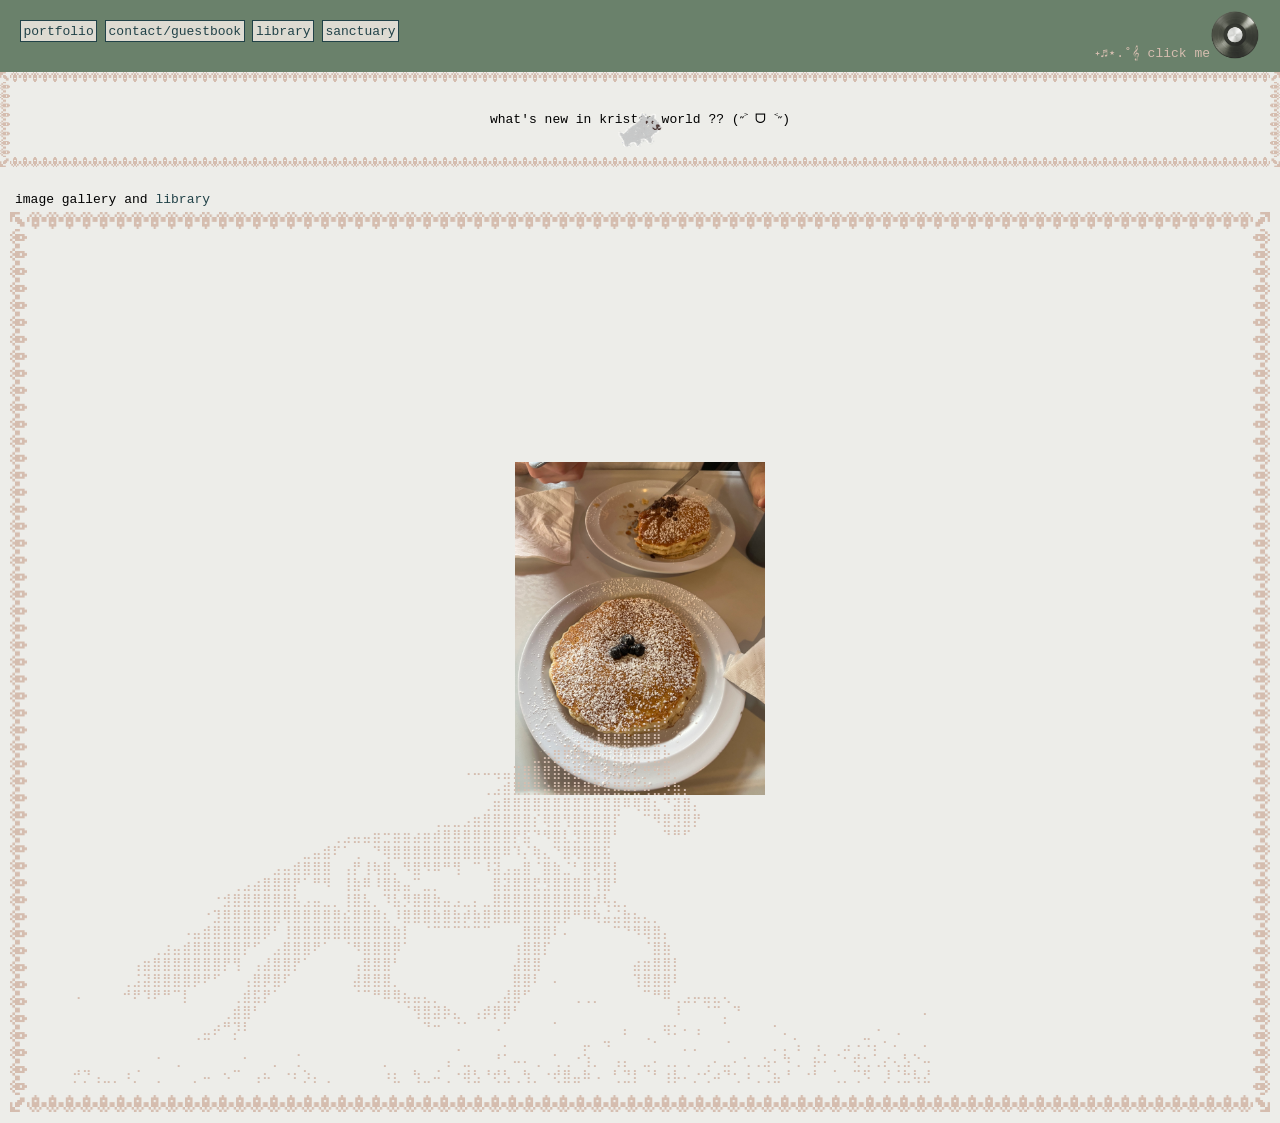
<file: index.html>
<!doctype html>
<html>
    <head>
        <title>home</title>
        <link rel="stylesheet" href="main.css">
        <link rel="icon" type="image/png" href="assets/favicon.png">

        <meta name="viewport" content="width=device-width, initial-scale=1.0">

    </head>
    <body>

        <div class="matches">

            
            <div class="boxtwo">
            <a href="portfolio.html">portfolio</a>   
            </div> 
            <div class="boxtwo">
            <a href="guestbook.html">contact/guestbook</a>   
            </div>
            <div class="boxtwo">
            <a href="library.html">library</a>   
            </div>
            <div class="boxtwo"><a href="sanctuary.html">sanctuary</a>        
            </div>
                <div class="music">
                <img src="record.png" alt="">
                </div>
        </div>

        <div class="blurb">˖♬⋆.˚𝄞 click me</div>

        <audio id="mySong" src="assets/music/Quizas, Quizas, Quizas (Perhaps, Perhaps, Perhaps).mp3"></audio>

        <button id="toggleBtn" class="play"></button>

    

            <div class="broider">
                <p>what's new in kristen world ?? (˶˃ ᗜ ˂˶) </p>

                <div class="animation">
                    <img src="assets/sanctuary/creatures-02.png" alt="">   
                </div>

            </div>

        <div class="container">
            <p>image gallery and               <a href="library.html">library</a>   
            </p>


            <div class="broiderimg">
                <div class="background">
                    <img src="assets/pictures for my website/pancakes.JPG">
                </div>
                


                <div class="horse">
                    <pre>
        ⠀⠀⠀⠀⠀⠀⠀⠀⠀⠀⠀⠀⠀⠀⠀⠀⠀⠀⠀⠀⠀⠀⠀⠀⠀⠀⠀⠀⠀⠀⠀⠀⠀⠀⠀⠀⠀⠀⠀⠀⠀⠀⠀⠀⠀⠀⠀⠀⠀⠀⠀⠀⢀⣐⣧⣠⣄⣀⣴⠃⠀⠀⠀⠀⠀⠀⠀⠀⠀⠀⠀⠀⠀⠀⠀⠀⠀⠀⠀⠀⠀⠀⠀⠀⠀⠀
        ⠀⠀⠀⠀⠀⠀⠀⠀⠀⠀⠀⠀⠀⠀⠀⠀⠀⠀⠀⠀⠀⠀⠀⠀⠀⠀⠀⠀⠀⠀⠀⠀⠀⠀⠀⠀⠀⠀⠀⠀⠀⠀⠀⠀⠀⠀⠀⠀⠀⣀⣠⣤⣼⣿⣿⣿⣿⣿⣿⡀⠀⠀⠀⠀⠀⠀⠀⠀⠀⠀⠀⠀⠀⠀⠀⠀⠀⠀⠀⠀⠀⠀⠀⠀⠀⠀
        ⠀⠀⠀⠀⠀⠀⠀⠀⠀⠀⠀⠀⠀⠀⠀⠀⠀⠀⠀⠀⠀⠀⠀⠀⠀⠀⠀⠀⠀⠀⠀⠀⠀⠀⠀⠀⠀⠀⠀⠀⠀⠀⠀⠀⠀⠀⣀⣴⣿⣿⣿⣿⣿⣿⣿⣿⣿⢿⣿⣗⠀⠀⠀⠀⠀⠀⠀⠀⠀⠀⠀⠀⠀⠀⠀⠀⠀⠀⠀⠀⠀⠀⠀⠀⠀⠀
        ⠀⠀⠀⠀⠀⠀⠀⠀⠀⠀⠀⠀⠀⠀⠀⠀⠀⠀⠀⠀⠀⠀⠀⠀⠀⠀⠀⠀⠀⠀⠀⠀⠀⠀⠀⠀⠀⠀⠀⠠⠤⠤⢤⣤⣭⣿⣿⣿⣿⣿⣿⣿⣿⣿⣿⣯⣍⡛⠻⣿⡀⠀⠀⠀⠀⠀⠀⠀⠀⠀⠀⠀⠀⠀⠀⠀⠀⠀⠀⠀⠀⠀⠀⠀⠀⠀
        ⠀⠀⠀⠀⠀⠀⠀⠀⠀⠀⠀⠀⠀⠀⠀⠀⠀⠀⠀⠀⠀⠀⠀⠀⠀⠀⠀⠀⠀⠀⠀⠀⠀⠀⠀⠀⠀⠀⠀⠀⠀⢀⣠⣾⣿⣿⣿⣵⣿⣿⣿⣿⣿⣿⣿⣿⣏⢷⣀⡻⣷⡄⠀⠀⠀⠀⠀⠀⠀⠀⠀⠀⠀⠀⠀⠀⠀⠀⠀⠀⠀⠀⠀⠀⠀⠀
        ⠀⠀⠀⠀⠀⠀⠀⠀⠀⠀⠀⠀⠀⠀⠀⠀⠀⠀⠀⠀⠀⠀⠀⠀⠀⠀⠀⠀⠀⠀⠀⠀⠀⠀⠀⠀⠀⠀⠀⠀⠀⢀⣶⣿⣿⣿⣿⣿⣿⣿⣿⣿⣿⣿⣿⠿⢿⣿⣆⠙⣽⣿⡄⠀⠀⠀⠀⠀⠀⠀⠀⠀⠀⠀⠀⠀⠀⠀⠀⠀⠀⠀⠀⠀⠀⠀
        ⠀⠀⠀⠀⠀⠀⠀⠀⠀⠀⠀⠀⠀⠀⠀⠀⠀⠀⠀⠀⠀⠀⠀⠀⠀⠀⠀⠀⠀⠀⠀⠀⠀⠀⠀⠀⢀⣀⣀⣠⣶⣿⣿⣿⣿⣿⡎⢿⣿⢻⣿⣿⣿⣿⡏⠀⠀⠉⠻⣿⣻⣿⡟⠀⠀⠀⠀⠀⠀⠀⠀⠀⠀⠀⠀⠀⠀⠀⠀⠀⠀⠀⠀⠀⠀⠀
        ⠀⠀⠀⠀⠀⠀⠀⠀⠀⠀⠀⠀⠀⠀⠀⠀⠀⠀⠀⠀⠀⠀⠀⠀⠀⠀⢀⣠⣤⣤⣶⣒⣶⣶⣴⣶⣾⣿⣿⣿⣿⣿⣿⣿⡟⣯⠙⠻⣿⣇⣻⣿⣿⣿⠃⠀⠀⠀⠀⠙⠛⠋⠀⠀⠀⠀⠀⠀⠀⠀⠀⠀⠀⠀⠀⠀⠀⠀⠀⠀⠀⠀⠀⠀⠀⠀
        ⠀⠀⠀⠀⠀⠀⠀⠀⠀⠀⠀⠀⠀⠀⠀⠀⠀⠀⠀⠀⠀⠀⠀⣀⣤⣾⠏⠁⢀⠀⠙⢿⣿⣿⣿⣿⣿⣿⣿⣿⣿⣿⣿⠿⠹⡌⢷⣄⠙⣿⢿⣿⣿⣯⠀⠀⠀⠀⠀⠀⠀⠀⠀⠀⠀⠀⠀⠀⠀⠀⠀⠀⠀⠀⠀⠀⠀⠀⠀⠀⠀⠀⠀⠀⠀⠀
        ⠀⠀⠀⠀⠀⠀⠀⠀⠀⠀⠀⠀⠀⠀⠀⠀⠀⠀⠀⠀⣠⣤⣾⣿⣿⣿⠀⢠⡟⢸⢷⣿⡀⠻⣿⠻⠿⠛⢻⠀⠉⠸⣽⣠⣤⣿⠈⣿⣷⣈⠃⣿⢟⣿⡇⠀⠀⠀⠀⠀⠀⠀⠀⠀⠀⠀⠀⠀⠀⠀⠀⠀⠀⠀⠀⠀⠀⠀⠀⠀⠀⠀⠀⠀⠀⠀
        ⠀⠀⠀⠀⠀⠀⠀⠀⠀⠀⠀⠀⠀⠀⠀⠀⢀⣠⣴⣿⣿⣿⡟⠁⠛⠻⠀⢸⣷⠿⠸⣿⣷⣤⠉⣀⡀⠀⠀⠀⠀⠀⣿⣽⣿⣿⣟⣻⣿⣿⣿⣿⢹⣿⠃⠀⠀⠀⠀⠀⠀⠀⠀⠀⠀⠀⠀⠀⠀⠀⠀⠀⠀⠀⠀⠀⠀⠀⠀⠀⠀⠀⠀⠀⠀⠀
        ⠀⠀⠀⠀⠀⠀⠀⠀⠀⠀⠀⠀⠀⠀⠐⣺⣿⣿⣿⣿⣿⣿⣧⣠⣤⣀⡀⢸⣿⣧⡀⠹⣧⡻⣿⣿⣷⣤⣠⣀⡄⣀⣿⣿⣿⣿⣿⣿⣿⣿⣿⣿⡾⢧⣄⡀⠀⠀⠀⠀⠀⠀⠀⠀⠀⠀⠀⠀⠀⠀⠀⠀⠀⠀⠀⠀⠀⠀⠀⠀⠀⠀⠀⠀⠀⠀
        ⠀⠀⠀⠀⠀⠀⠀⠀⠀⠀⠀⠀⠀⠐⣹⣿⣿⣿⣿⣿⣿⢿⣿⣿⣿⣿⣿⣮⣿⣿⣿⣆⠸⣿⣿⣿⣷⣿⣷⡾⣷⣿⣿⣿⣿⣿⣿⣿⣿⡿⠛⠿⢷⣬⣬⣷⣦⣄⡀⠀⠀⠀⠀⠀⠀⠀⠀⠀⠀⠀⠀⠀⠀⠀⠀⠀⠀⠀⠀⠀⠀⠀⠀⠀⠀⠀
        ⠀⠀⠀⠀⠀⠀⠀⠀⠀⠀⠀⠠⣤⣾⣿⣿⣿⣿⣿⡿⠃⢸⣿⣿⣿⣿⣿⣿⣿⣿⣿⣿⣷⡇⠀⠈⠉⠉⠉⠉⠉⠉⠀⠀⠀⣿⣿⣿⠇⠄⠀⠀⠀⠀⠉⠙⠻⢿⣿⡄⠀⠀⠀⠀⠀⠀⠀⠀⠀⠀⠀⠀⠀⠀⠀⠀⠀⠀⠀⠀⠀⠀⠀⠀⠀⠀
        ⠀⠀⠀⠀⠀⠀⠀⠀⢀⣰⣤⣾⣿⣿⣿⣿⣿⡟⠋⠀⣠⣿⣿⣿⠟⠁⠀⠈⠻⣿⣿⣿⡿⠁⠀⠀⠀⠀⠀⠀⠀⠀⠀⠀⢰⣿⣿⡏⠀⠀⠀⠀⠀⠀⠀⠀⠀⠈⣿⣷⠀⠀⠀⠀⠀⠀⠀⠀⠀⠀⠀⠀⠀⠀⠀⠀⠀⠀⠀⠀⠀⠀⠀⠀⠀⠀
        ⠀⠀⠀⠀⠀⠀⢠⣶⣿⣿⣿⣿⣿⣿⣿⡟⢻⠀⢠⣼⣿⣿⡟⠁⠀⠀⠀⠀⢠⣿⣿⣿⠃⠀⠀⠀⠀⠀⠀⠀⠀⠀⠀⠀⣼⣿⣿⠀⠀⠀⠀⠀⠀⠀⠀⠀⣴⣶⣿⣿⡇⠀⠀⠀⠀⠀⠀⠀⠀⠀⠀⠀⠀⠀⠀⠀⠀⠀⠀⠀⠀⠀⠀⠀⠀⠀
        ⠀⠀⠀⠀⠀⢀⣨⣽⣿⣿⣿⣿⡿⠟⠋⠀⠀⢠⣿⡿⣿⠏⠀⠀⠀⠀⠀⠀⣼⣿⣿⣿⡀⠀⠀⠀⠀⠀⠀⠀⠀⠀⠀⠀⣿⣿⠇⠀⠄⠀⠀⠀⠀⠀⠀⠀⢹⣿⣿⣿⠇⠀⠀⠀⠀⠀⠀⠀⠀⠀⠀⠀⠀⠀⠀⠀⠀⠀⠀⠀⠀⠀⠀⠀⠀⠀
        ⠠⠀⠀⠀⠀⠚⠟⠹⠟⠛⠉⡇⠀⠀⠀⠀⢀⣾⣯⡟⠁⠀⠀⠀⠀⠀⠀⠀⠈⠉⠛⠿⢿⣦⣤⣄⡀⠀⠀⠀⠀⠀⢀⣼⣿⠋⠀⠀⠀⠀⢀⢀⡀⠀⠀⠀⠀⠉⠛⠿⢀⣠⡤⣤⣄⢄⠀⠀⠀⠀⠀⠀⠀⠀⠀⠀⠀⠀⠀⠀⠀⠀⠀⠀⠀⠀
        ⠀⠀⠀⠀⠀⠀⠀⠀⠀⠀⠀⠀⠀⠀⠀⢀⣾⣿⠃⠀⠀⠀⠀⠀⠀⠀⠀⠀⠀⠀⠀⠀⠀⠈⢻⣿⣽⡷⣄⠀⢠⡾⡟⣿⠃⠀⠀⠀⠀⠀⠀⠀⠀⠀⠀⠀⠀⠀⠀⠀⠸⠀⠀⠈⠉⡀⠙⠀⠀⠀⠀⠀⠀⠀⠀⠀⠀⠀⠀⠀⠀⠀⠀⠀⠀⠄
        ⠀⠀⠀⠀⠀⠀⠀⠀⠀⠀⠀⠀⠀⣀⡴⠛⡹⠇⠀⠀⠀⠀⠀⠀⠀⠀⠀⠀⠀⠀⠀⠀⠀⠀⠀⠙⠒⠀⠈⠁⠀⠀⠠⠁⠀⠀⠀⠀⠁⠀⠀⠀⠀⠀⠀⡄⠀⠀⠀⢶⡂⠄⢠⠀⠀⠁⠀⠀⠀⠀⠂⡀⠀⠀⠀⠀⠀⠀⠀⠀⠠⠀⢀⠀⠀⠀
        ⠀⠀⠀⠀⠀⠀⠀⠀⠀⠀⠀⠀⠈⠉⠀⠀⠁⠀⠀⠀⠀⠀⠀⠀⠀⠀⠀⠀⠀⠀⠀⠀⠀⠀⠀⠀⠀⠀⢀⠀⠀⠀⠀⠄⠀⠀⠀⠀⠀⠀⠀⡤⠀⠲⠀⠀⠀⠈⠂⠀⠀⡀⡀⠀⠀⠐⠀⠀⠀⠀⡀⡀⢡⠀⢠⠀⠀⣠⠠⠩⡄⠂⠄⠀⠀⠄
        ⠀⠀⠀⠀⠀⠀⠀⠀⠐⠀⢀⠀⠀⠀⠀⠀⠀⠂⠀⠀⡀⠀⢈⠀⠀⠀⠀⠀⠀⠀⠀⡀⠀⠀⠀⠀⠀⢠⠀⣀⠀⠀⠘⠁⠤⠄⢀⠀⢁⢀⠐⢱⡀⠀⢠⡄⠀⣀⠄⢀⡀⢀⠀⢀⠄⣀⠄⢂⢀⣢⠄⠳⢀⠀⡦⠅⠈⠂⢞⢂⢁⡔⢄⣣⠑⠤
        ⡚⡙⢠⣀⡀⠰⡈⠀⢀⠀⠀⠀⡀⠤⠀⠢⠉⠀⢠⠦⠀⠐⠆⡱⡄⢀⠀⠀⠀⠀⠀⠰⣆⠀⢳⣀⠬⢀⠐⢾⣣⠘⢞⣣⢀⢳⡀⠐⢞⣿⣤⠷⠠⠀⢃⣙⡇⠈⠃⢰⡧⠄⡐⢊⠴⠙⢂⠰⢀⢈⣦⠘⠀⠐⠃⠀⢁⡀⢉⠫⠀⡸⢈⣓⢧⣜
                    </pre>
                </div>
            </div>

    

        </div>

      


    
        <script>
        const audio = document.getElementById('mySong');
        const btn = document.getElementById('toggleBtn');

        btn.onclick = function() {
            if (audio.paused) {
            audio.play();
            btn.innerHTML = "";
            btn.className = "pause";
            } else {
            audio.pause();
            btn.innerHTML = "";
            btn.className = "play";
            }
        };
        </script>
 

    <script src="jquery-4.0.0.min.js"></script>
    <script src="jquery-ui.min.js"></script>
    <script src="main.js"></script>
    </body>


    </html>
</file>
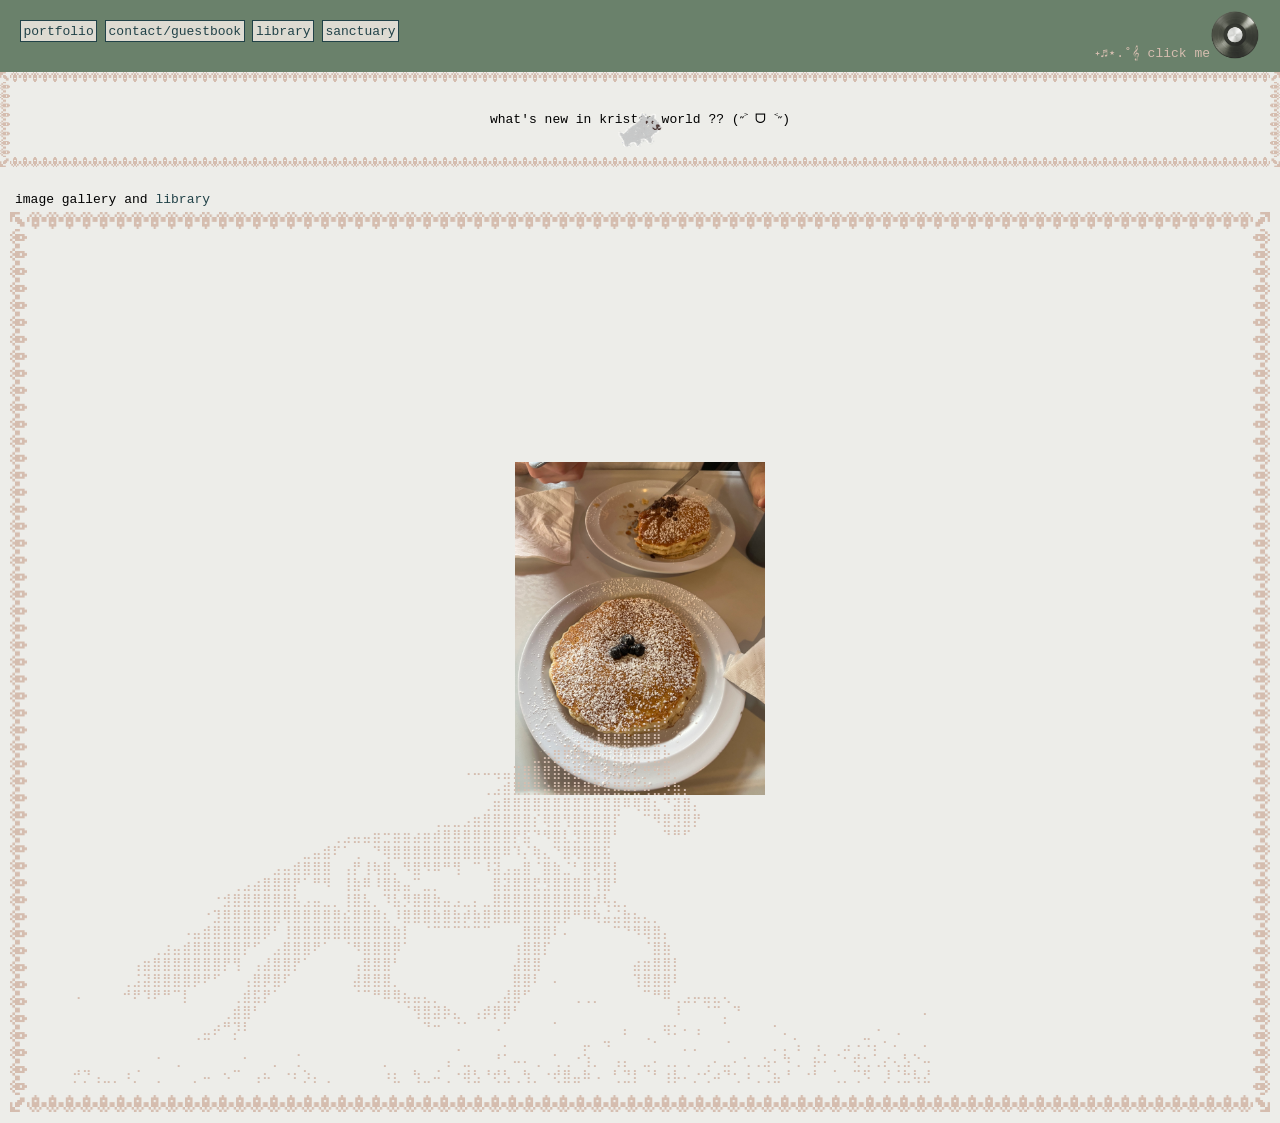
<file: final/index.html>
<!doctype html>
<html>
    <head>
        <title>-</title>
        <link rel="stylesheet" href="main.css">
        <meta name="viewport" content="width=device-width, initial-scale=1.0">

    </head>
    <body>

        <div class="matches">

            
            <div class="boxtwo">
            <a href="portfolio.html">portfolio</a>   
            </div> 
            <div class="boxtwo">
            <a href="guestbook.html">contact/guestbook</a>   
            </div>
            <div class="boxtwo">
            <a href="library.html">library</a>   
            </div>
            <div class="boxtwo"><a href="sanctuary.html">sanctuary</a>        
            </div>
                <div class="music">
                <img src="record.png" alt="">
                </div>
        </div>

        <div class="blurb">˖♬⋆.˚𝄞 click me</div>

        <audio id="mySong" src="assets/music/Quizas, Quizas, Quizas (Perhaps, Perhaps, Perhaps).mp3"></audio>

        <button id="toggleBtn" class="play"></button>

    

            <div class="broider">
                <p>what's new in kristen world ?? (˶˃ ᗜ ˂˶) </p>

                <div class="animation">
                    <img src="assets/sanctuary/creatures-02.png" alt="">   
                </div>

            </div>

        <div class="container">
            <p>image gallery and               <a href="library.html">library</a>   
            </p>


            <div class="broiderimg">
                <div class="background">
                    <img src="assets/pictures for my website/pancakes.JPG">
                </div>
                


                <div class="horse">
                    <pre>
        ⠀⠀⠀⠀⠀⠀⠀⠀⠀⠀⠀⠀⠀⠀⠀⠀⠀⠀⠀⠀⠀⠀⠀⠀⠀⠀⠀⠀⠀⠀⠀⠀⠀⠀⠀⠀⠀⠀⠀⠀⠀⠀⠀⠀⠀⠀⠀⠀⠀⠀⠀⠀⢀⣐⣧⣠⣄⣀⣴⠃⠀⠀⠀⠀⠀⠀⠀⠀⠀⠀⠀⠀⠀⠀⠀⠀⠀⠀⠀⠀⠀⠀⠀⠀⠀⠀
        ⠀⠀⠀⠀⠀⠀⠀⠀⠀⠀⠀⠀⠀⠀⠀⠀⠀⠀⠀⠀⠀⠀⠀⠀⠀⠀⠀⠀⠀⠀⠀⠀⠀⠀⠀⠀⠀⠀⠀⠀⠀⠀⠀⠀⠀⠀⠀⠀⠀⣀⣠⣤⣼⣿⣿⣿⣿⣿⣿⡀⠀⠀⠀⠀⠀⠀⠀⠀⠀⠀⠀⠀⠀⠀⠀⠀⠀⠀⠀⠀⠀⠀⠀⠀⠀⠀
        ⠀⠀⠀⠀⠀⠀⠀⠀⠀⠀⠀⠀⠀⠀⠀⠀⠀⠀⠀⠀⠀⠀⠀⠀⠀⠀⠀⠀⠀⠀⠀⠀⠀⠀⠀⠀⠀⠀⠀⠀⠀⠀⠀⠀⠀⠀⣀⣴⣿⣿⣿⣿⣿⣿⣿⣿⣿⢿⣿⣗⠀⠀⠀⠀⠀⠀⠀⠀⠀⠀⠀⠀⠀⠀⠀⠀⠀⠀⠀⠀⠀⠀⠀⠀⠀⠀
        ⠀⠀⠀⠀⠀⠀⠀⠀⠀⠀⠀⠀⠀⠀⠀⠀⠀⠀⠀⠀⠀⠀⠀⠀⠀⠀⠀⠀⠀⠀⠀⠀⠀⠀⠀⠀⠀⠀⠀⠠⠤⠤⢤⣤⣭⣿⣿⣿⣿⣿⣿⣿⣿⣿⣿⣯⣍⡛⠻⣿⡀⠀⠀⠀⠀⠀⠀⠀⠀⠀⠀⠀⠀⠀⠀⠀⠀⠀⠀⠀⠀⠀⠀⠀⠀⠀
        ⠀⠀⠀⠀⠀⠀⠀⠀⠀⠀⠀⠀⠀⠀⠀⠀⠀⠀⠀⠀⠀⠀⠀⠀⠀⠀⠀⠀⠀⠀⠀⠀⠀⠀⠀⠀⠀⠀⠀⠀⠀⢀⣠⣾⣿⣿⣿⣵⣿⣿⣿⣿⣿⣿⣿⣿⣏⢷⣀⡻⣷⡄⠀⠀⠀⠀⠀⠀⠀⠀⠀⠀⠀⠀⠀⠀⠀⠀⠀⠀⠀⠀⠀⠀⠀⠀
        ⠀⠀⠀⠀⠀⠀⠀⠀⠀⠀⠀⠀⠀⠀⠀⠀⠀⠀⠀⠀⠀⠀⠀⠀⠀⠀⠀⠀⠀⠀⠀⠀⠀⠀⠀⠀⠀⠀⠀⠀⠀⢀⣶⣿⣿⣿⣿⣿⣿⣿⣿⣿⣿⣿⣿⠿⢿⣿⣆⠙⣽⣿⡄⠀⠀⠀⠀⠀⠀⠀⠀⠀⠀⠀⠀⠀⠀⠀⠀⠀⠀⠀⠀⠀⠀⠀
        ⠀⠀⠀⠀⠀⠀⠀⠀⠀⠀⠀⠀⠀⠀⠀⠀⠀⠀⠀⠀⠀⠀⠀⠀⠀⠀⠀⠀⠀⠀⠀⠀⠀⠀⠀⠀⢀⣀⣀⣠⣶⣿⣿⣿⣿⣿⡎⢿⣿⢻⣿⣿⣿⣿⡏⠀⠀⠉⠻⣿⣻⣿⡟⠀⠀⠀⠀⠀⠀⠀⠀⠀⠀⠀⠀⠀⠀⠀⠀⠀⠀⠀⠀⠀⠀⠀
        ⠀⠀⠀⠀⠀⠀⠀⠀⠀⠀⠀⠀⠀⠀⠀⠀⠀⠀⠀⠀⠀⠀⠀⠀⠀⠀⢀⣠⣤⣤⣶⣒⣶⣶⣴⣶⣾⣿⣿⣿⣿⣿⣿⣿⡟⣯⠙⠻⣿⣇⣻⣿⣿⣿⠃⠀⠀⠀⠀⠙⠛⠋⠀⠀⠀⠀⠀⠀⠀⠀⠀⠀⠀⠀⠀⠀⠀⠀⠀⠀⠀⠀⠀⠀⠀⠀
        ⠀⠀⠀⠀⠀⠀⠀⠀⠀⠀⠀⠀⠀⠀⠀⠀⠀⠀⠀⠀⠀⠀⠀⣀⣤⣾⠏⠁⢀⠀⠙⢿⣿⣿⣿⣿⣿⣿⣿⣿⣿⣿⣿⠿⠹⡌⢷⣄⠙⣿⢿⣿⣿⣯⠀⠀⠀⠀⠀⠀⠀⠀⠀⠀⠀⠀⠀⠀⠀⠀⠀⠀⠀⠀⠀⠀⠀⠀⠀⠀⠀⠀⠀⠀⠀⠀
        ⠀⠀⠀⠀⠀⠀⠀⠀⠀⠀⠀⠀⠀⠀⠀⠀⠀⠀⠀⠀⣠⣤⣾⣿⣿⣿⠀⢠⡟⢸⢷⣿⡀⠻⣿⠻⠿⠛⢻⠀⠉⠸⣽⣠⣤⣿⠈⣿⣷⣈⠃⣿⢟⣿⡇⠀⠀⠀⠀⠀⠀⠀⠀⠀⠀⠀⠀⠀⠀⠀⠀⠀⠀⠀⠀⠀⠀⠀⠀⠀⠀⠀⠀⠀⠀⠀
        ⠀⠀⠀⠀⠀⠀⠀⠀⠀⠀⠀⠀⠀⠀⠀⠀⢀⣠⣴⣿⣿⣿⡟⠁⠛⠻⠀⢸⣷⠿⠸⣿⣷⣤⠉⣀⡀⠀⠀⠀⠀⠀⣿⣽⣿⣿⣟⣻⣿⣿⣿⣿⢹⣿⠃⠀⠀⠀⠀⠀⠀⠀⠀⠀⠀⠀⠀⠀⠀⠀⠀⠀⠀⠀⠀⠀⠀⠀⠀⠀⠀⠀⠀⠀⠀⠀
        ⠀⠀⠀⠀⠀⠀⠀⠀⠀⠀⠀⠀⠀⠀⠐⣺⣿⣿⣿⣿⣿⣿⣧⣠⣤⣀⡀⢸⣿⣧⡀⠹⣧⡻⣿⣿⣷⣤⣠⣀⡄⣀⣿⣿⣿⣿⣿⣿⣿⣿⣿⣿⡾⢧⣄⡀⠀⠀⠀⠀⠀⠀⠀⠀⠀⠀⠀⠀⠀⠀⠀⠀⠀⠀⠀⠀⠀⠀⠀⠀⠀⠀⠀⠀⠀⠀
        ⠀⠀⠀⠀⠀⠀⠀⠀⠀⠀⠀⠀⠀⠐⣹⣿⣿⣿⣿⣿⣿⢿⣿⣿⣿⣿⣿⣮⣿⣿⣿⣆⠸⣿⣿⣿⣷⣿⣷⡾⣷⣿⣿⣿⣿⣿⣿⣿⣿⡿⠛⠿⢷⣬⣬⣷⣦⣄⡀⠀⠀⠀⠀⠀⠀⠀⠀⠀⠀⠀⠀⠀⠀⠀⠀⠀⠀⠀⠀⠀⠀⠀⠀⠀⠀⠀
        ⠀⠀⠀⠀⠀⠀⠀⠀⠀⠀⠀⠠⣤⣾⣿⣿⣿⣿⣿⡿⠃⢸⣿⣿⣿⣿⣿⣿⣿⣿⣿⣿⣷⡇⠀⠈⠉⠉⠉⠉⠉⠉⠀⠀⠀⣿⣿⣿⠇⠄⠀⠀⠀⠀⠉⠙⠻⢿⣿⡄⠀⠀⠀⠀⠀⠀⠀⠀⠀⠀⠀⠀⠀⠀⠀⠀⠀⠀⠀⠀⠀⠀⠀⠀⠀⠀
        ⠀⠀⠀⠀⠀⠀⠀⠀⢀⣰⣤⣾⣿⣿⣿⣿⣿⡟⠋⠀⣠⣿⣿⣿⠟⠁⠀⠈⠻⣿⣿⣿⡿⠁⠀⠀⠀⠀⠀⠀⠀⠀⠀⠀⢰⣿⣿⡏⠀⠀⠀⠀⠀⠀⠀⠀⠀⠈⣿⣷⠀⠀⠀⠀⠀⠀⠀⠀⠀⠀⠀⠀⠀⠀⠀⠀⠀⠀⠀⠀⠀⠀⠀⠀⠀⠀
        ⠀⠀⠀⠀⠀⠀⢠⣶⣿⣿⣿⣿⣿⣿⣿⡟⢻⠀⢠⣼⣿⣿⡟⠁⠀⠀⠀⠀⢠⣿⣿⣿⠃⠀⠀⠀⠀⠀⠀⠀⠀⠀⠀⠀⣼⣿⣿⠀⠀⠀⠀⠀⠀⠀⠀⠀⣴⣶⣿⣿⡇⠀⠀⠀⠀⠀⠀⠀⠀⠀⠀⠀⠀⠀⠀⠀⠀⠀⠀⠀⠀⠀⠀⠀⠀⠀
        ⠀⠀⠀⠀⠀⢀⣨⣽⣿⣿⣿⣿⡿⠟⠋⠀⠀⢠⣿⡿⣿⠏⠀⠀⠀⠀⠀⠀⣼⣿⣿⣿⡀⠀⠀⠀⠀⠀⠀⠀⠀⠀⠀⠀⣿⣿⠇⠀⠄⠀⠀⠀⠀⠀⠀⠀⢹⣿⣿⣿⠇⠀⠀⠀⠀⠀⠀⠀⠀⠀⠀⠀⠀⠀⠀⠀⠀⠀⠀⠀⠀⠀⠀⠀⠀⠀
        ⠠⠀⠀⠀⠀⠚⠟⠹⠟⠛⠉⡇⠀⠀⠀⠀⢀⣾⣯⡟⠁⠀⠀⠀⠀⠀⠀⠀⠈⠉⠛⠿⢿⣦⣤⣄⡀⠀⠀⠀⠀⠀⢀⣼⣿⠋⠀⠀⠀⠀⢀⢀⡀⠀⠀⠀⠀⠉⠛⠿⢀⣠⡤⣤⣄⢄⠀⠀⠀⠀⠀⠀⠀⠀⠀⠀⠀⠀⠀⠀⠀⠀⠀⠀⠀⠀
        ⠀⠀⠀⠀⠀⠀⠀⠀⠀⠀⠀⠀⠀⠀⠀⢀⣾⣿⠃⠀⠀⠀⠀⠀⠀⠀⠀⠀⠀⠀⠀⠀⠀⠈⢻⣿⣽⡷⣄⠀⢠⡾⡟⣿⠃⠀⠀⠀⠀⠀⠀⠀⠀⠀⠀⠀⠀⠀⠀⠀⠸⠀⠀⠈⠉⡀⠙⠀⠀⠀⠀⠀⠀⠀⠀⠀⠀⠀⠀⠀⠀⠀⠀⠀⠀⠄
        ⠀⠀⠀⠀⠀⠀⠀⠀⠀⠀⠀⠀⠀⣀⡴⠛⡹⠇⠀⠀⠀⠀⠀⠀⠀⠀⠀⠀⠀⠀⠀⠀⠀⠀⠀⠙⠒⠀⠈⠁⠀⠀⠠⠁⠀⠀⠀⠀⠁⠀⠀⠀⠀⠀⠀⡄⠀⠀⠀⢶⡂⠄⢠⠀⠀⠁⠀⠀⠀⠀⠂⡀⠀⠀⠀⠀⠀⠀⠀⠀⠠⠀⢀⠀⠀⠀
        ⠀⠀⠀⠀⠀⠀⠀⠀⠀⠀⠀⠀⠈⠉⠀⠀⠁⠀⠀⠀⠀⠀⠀⠀⠀⠀⠀⠀⠀⠀⠀⠀⠀⠀⠀⠀⠀⠀⢀⠀⠀⠀⠀⠄⠀⠀⠀⠀⠀⠀⠀⡤⠀⠲⠀⠀⠀⠈⠂⠀⠀⡀⡀⠀⠀⠐⠀⠀⠀⠀⡀⡀⢡⠀⢠⠀⠀⣠⠠⠩⡄⠂⠄⠀⠀⠄
        ⠀⠀⠀⠀⠀⠀⠀⠀⠐⠀⢀⠀⠀⠀⠀⠀⠀⠂⠀⠀⡀⠀⢈⠀⠀⠀⠀⠀⠀⠀⠀⡀⠀⠀⠀⠀⠀⢠⠀⣀⠀⠀⠘⠁⠤⠄⢀⠀⢁⢀⠐⢱⡀⠀⢠⡄⠀⣀⠄⢀⡀⢀⠀⢀⠄⣀⠄⢂⢀⣢⠄⠳⢀⠀⡦⠅⠈⠂⢞⢂⢁⡔⢄⣣⠑⠤
        ⡚⡙⢠⣀⡀⠰⡈⠀⢀⠀⠀⠀⡀⠤⠀⠢⠉⠀⢠⠦⠀⠐⠆⡱⡄⢀⠀⠀⠀⠀⠀⠰⣆⠀⢳⣀⠬⢀⠐⢾⣣⠘⢞⣣⢀⢳⡀⠐⢞⣿⣤⠷⠠⠀⢃⣙⡇⠈⠃⢰⡧⠄⡐⢊⠴⠙⢂⠰⢀⢈⣦⠘⠀⠐⠃⠀⢁⡀⢉⠫⠀⡸⢈⣓⢧⣜
                    </pre>
                </div>
            </div>

    

        </div>

      


    
        <script>
        const audio = document.getElementById('mySong');
        const btn = document.getElementById('toggleBtn');

        btn.onclick = function() {
            if (audio.paused) {
            audio.play();
            btn.innerHTML = "";
            btn.className = "pause";
            } else {
            audio.pause();
            btn.innerHTML = "";
            btn.className = "play";
            }
        };
        </script>
 

    <script src="jquery-4.0.0.min.js"></script>
    <script src="jquery-ui.min.js"></script>
    <script src="main.js"></script>
    </body>


    </html>
</file>
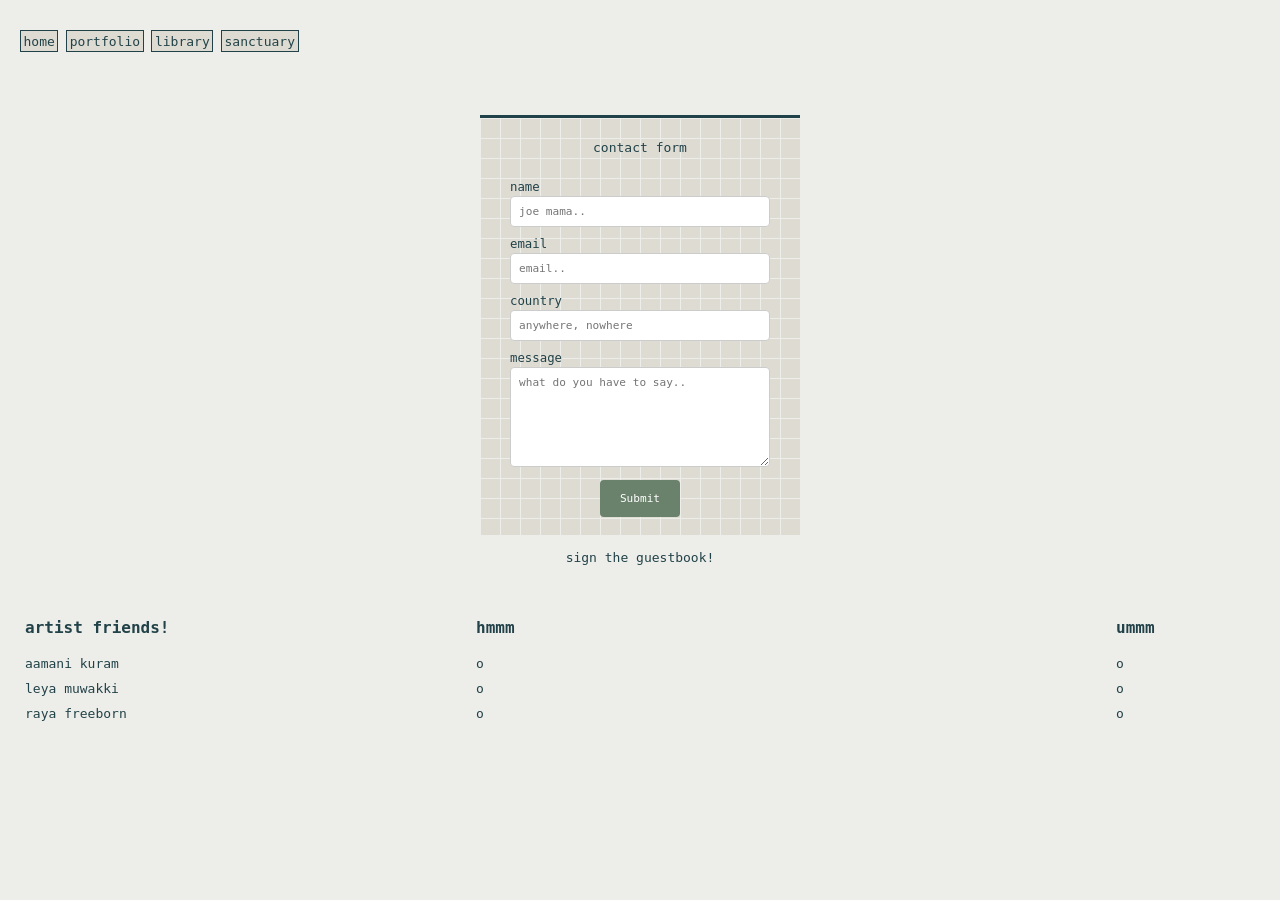
<file: guestbook.html>
<!doctype html>
<html>
    <head>
        <title>contact</title>
        <link rel="stylesheet" href="main.css">
        <meta name="viewport" content="width=device-width, initial-scale=1.0">

    </head>

    <body>
        
        <div class="matchestwo">
            <div class="boxtwo">            
            <a href="index.html">home</a>                   
            </div>
            <div class="boxtwo">
            <a href="portfolio.html">portfolio</a>   
            </div>
            <div class="boxtwo">
            <a href="library.html">library</a>   
            </div>
            <div class="boxtwo"><a href="sanctuary.html">sanctuary</a>        
            </div>
        </div>

        <div class="backgroundguest">
            <div class="guestbookcontainer">

                    <div class="link"> 
                        <a href="https://kohricha.atabook.org/">sign the guestbook!</a>
                    </div>

                    <div class="guestbook">
                    <br>
                    <p>contact form</p>
                </div>

                <div class="formcontainer">

                    <form action="action_page.php">
                        <label for="fname">name</label> 
                        <input type="text" id="fname" name="firstname" placeholder="joe mama..">

                        <label for="email">email</label>
                        <input type="text" id="email" name="youremail" placeholder="email..">

                        <label for="country">country</label>
                        <input type="text" id="country" name="countryplace" placeholder="anywhere, nowhere">

                        <label for="subject">message</label>
                        <textarea id="subject" name="subject" placeholder="what do you have to say.." style="height:100px"></textarea>

                        <div class="submit">
                            <input type="submit" value="Submit">
                        </div>

                    </form>
                </div>

            </div>

            <div class="guestblurb">
                <div class="guestleft">
                    <h2>artist friends!</h2>
                    <ul>
                        <li>
                            <a href="https://monchster.github.io/Akura/">aamani kuram</a>
                        </li>
                        <li>
                            <a href="https://muwakkil.github.io/WDhomepage/WDFinal/index.html">leya muwakki</a>
                        </li>      
                                                <li>
                            <a href="http://rayafreeborn.com">raya freeborn</a>
                        </li>                    
              

                    </ul>
                </div>
                <div class="guestmiddle">
                    <h2>hmmm</h2>
                    <ul>
                        <li>o</li>
                        <li>o</li>
                        <li>o</li>

                    </ul>
                </div>
                <div class="guestright">
                    <h2>ummm</h2>
                    <ul>
                        <li>o</li>
                        <li>o</li>
                        <li>o</li>

                    </ul>
                </div>
            </div>
        </div>



    </body>


    </html>
</file>
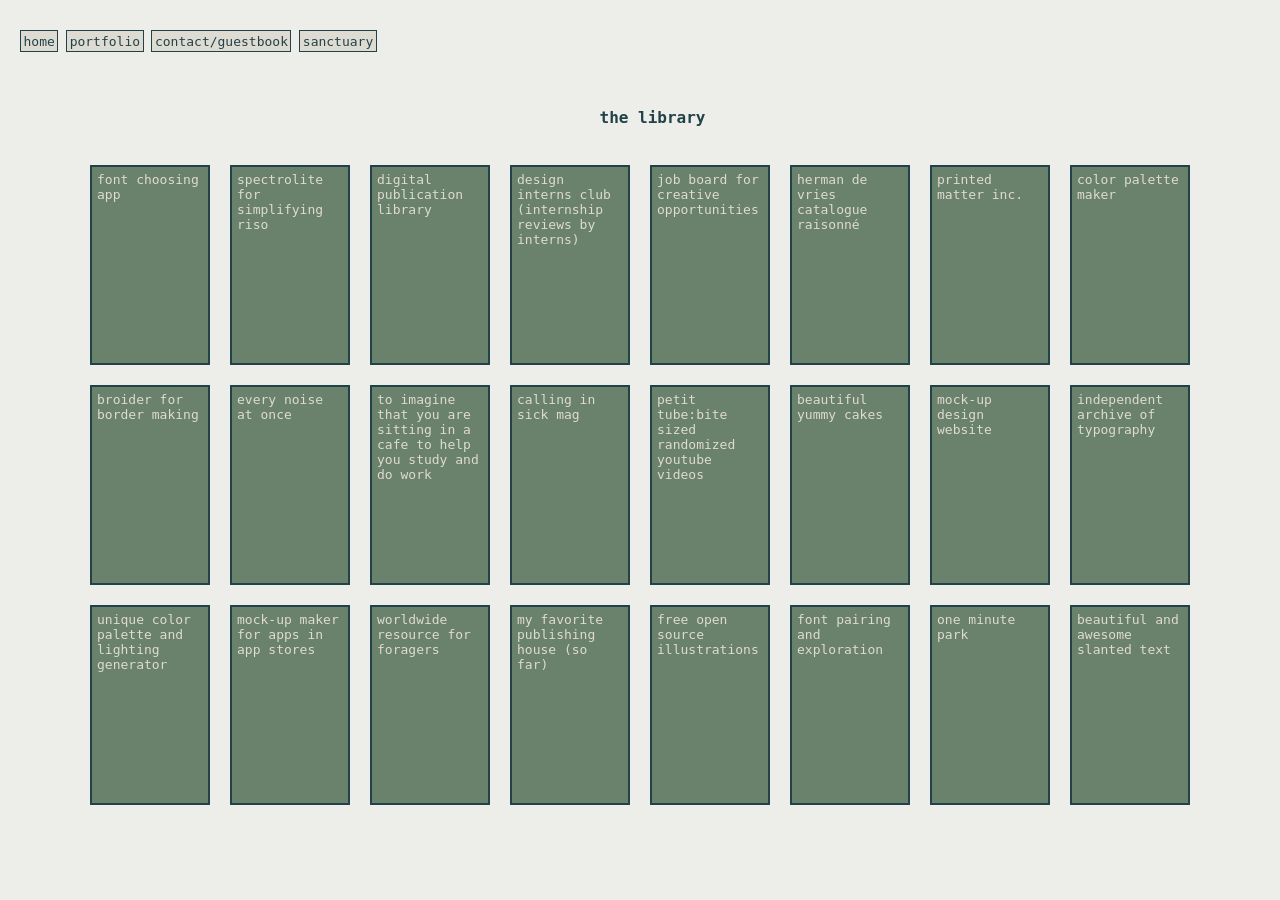
<file: library.html>
<!doctype html>
<html>
    <head>
        <title>library</title>
        <link rel="stylesheet" href="main.css">
        <meta name="viewport" content="width=device-width, initial-scale=1.0">

    </head>

    <body>
        
        <div class="matchestwo">
            <div class="boxtwo">            
            <a href="index.html">home</a>                   
            </div>
            <div class="boxtwo">
            <a href="portfolio.html">portfolio</a>   
            </div>
            <div class="boxtwo">
            <a href="guestbook.html">contact/guestbook</a>   
            </div>
            <div class="boxtwo"><a href="sanctuary.html">sanctuary</a>        
            </div>
        </div>

        <div class="librarycontainer">

            <div class="liblurb">
                <h2>the library</h2>
             </div>

            <div class="library">
                <a href="https://wordmark.it/"> <div class="box4">font choosing app</div></a> 
                <a href="https://anemone.studio/spectrolite/"> <div class="box4">spectrolite for simplifying riso</div></a> 
                <a href="https://issuu.com/categories"> <div class="box4">digital publication library</div></a> 
                <a href="https://docs.google.com/spreadsheets/d/180LzMIra5eu64rMcscplCPtg6LVbc_UYs8p3tbw-xOs/edit?gid=426140815#gid=426140815"> <div class="box4">design interns club (internship reviews by interns)</div></a> 
                <a href="https://www.underconsideration.com/brandnew/job-board"> <div class="box4">job board for creative opportunities</div></a> 
                <a href="https://www.hermandevries.org/digital-catalogue/catalogue-raisonne.php"> <div class="box4">herman de vries catalogue raisonné</div></a> 
                <a href="https://www.printedmatter.org/"> <div class="box4">printed matter inc.</div></a> 
                <a href="https://coolors.co/palettes/trending"> <div class="box4">color palette maker</div></a> 
                <a href="https://maxbittker.github.io/broider/"> <div class="box4">broider for border making</div></a> 
                <a href="https://everynoise.com/"> <div class="box4">every noise at once</div></a> 
                <a href="https://imissmycafe.com/"> <div class="box4">to imagine that you are sitting in a cafe to help you study and do work</div></a> 
                <a href="https://callinginsickmag.com/"> <div class="box4">calling in sick mag</div></a> 
                <a href="https://petittube.com/"> <div class="box4">petit tube:bite sized randomized youtube videos</div></a> 
                <a href="https://www.yipstudionyc.com/"> <div class="box4">beautiful yummy cakes</div></a> 
                <a href="https://sharpen.design/"> <div class="box4">mock-up design website</div></a> 
                <a href="https://fontsinuse.com/"> <div class="box4">independent archive of typography</div></a> 
                <a href="https://pigment.shapefactory.co/"> <div class="box4">unique color palette and lighting generator</div></a> 
                <a href="https://previewed.app/"> <div class="box4">mock-up maker for apps in app stores</div></a> 
                <a href="https://fallingfruit.org/"> <div class="box4">worldwide resource for foragers</div></a> 
                <a href="https://pomegranatepress.club/"> <div class="box4">my favorite publishing house (so far)</div></a> 
                <a href="https://www.opendoodles.com/"> <div class="box4">free open source illustrations</div></a> 
                <a href="https://www.fontshare.com/"> <div class="box4">font pairing and exploration</div></a> 
                <a href="https://sites.elliott.computer/one-minute-park/?park=31873757"> <div class="box4">one minute park</div></a> 
                <a href="https://julijonasurbonas.lt/when_accelerators_turn_into_sweaters"> <div class="box4">beautiful and awesome slanted text</div></a> 
                
    </div>




    </body>


    </html>
</file>
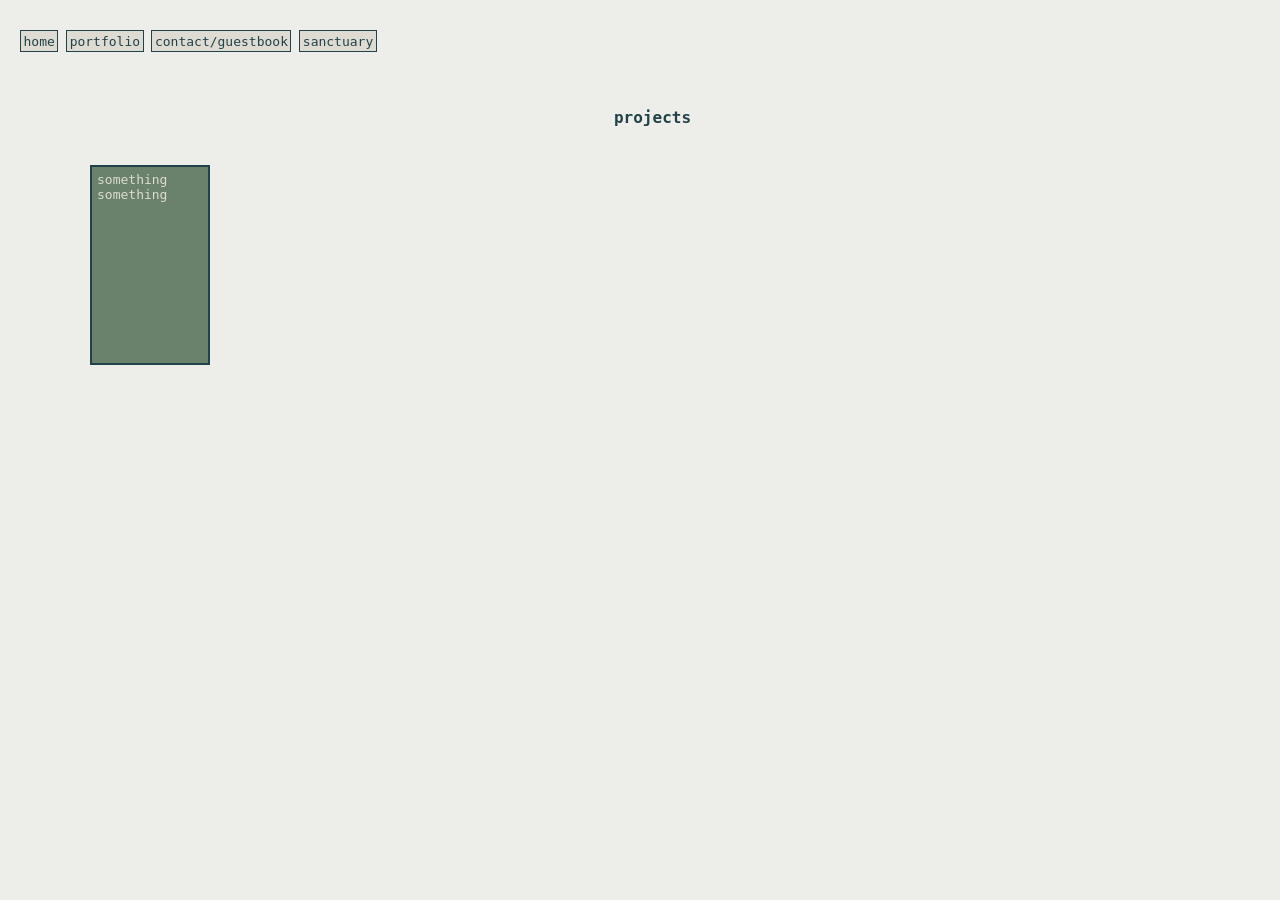
<file: projects.html>
<!doctype html>
<html>
    <head>
        <title>projects</title>
        <link rel="stylesheet" href="main.css">
        <meta name="viewport" content="width=device-width, initial-scale=1.0">

    </head>

    <body>
        
        <div class="matchestwo">
            <div class="boxtwo">            
            <a href="index.html">home</a>                   
            </div>
            <div class="boxtwo">
            <a href="portfolio.html">portfolio</a>   
            </div>
            <div class="boxtwo">
            <a href="guestbook.html">contact/guestbook</a>   
            </div>
            <div class="boxtwo"><a href="sanctuary.html">sanctuary</a>        
            </div>
        </div>

        <div class="librarycontainer">

            <div class="liblurb">
                <h2>projects</h2>
             </div>

            <div class="library">
                <a href="https://wordmark.it/"> <div class="box4">something  something</div></a> 
    </div>




    </body>


    </html>
</file>
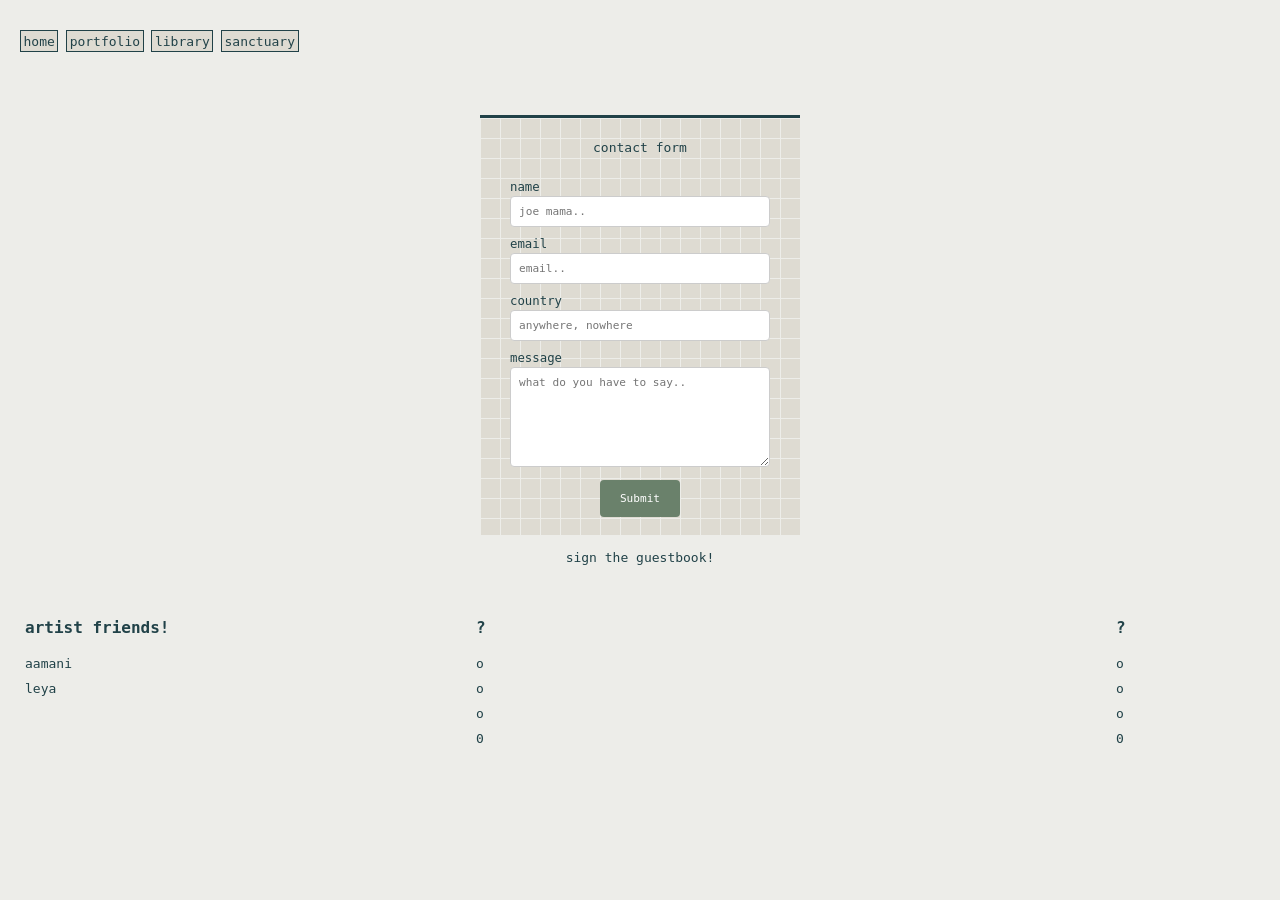
<file: final/guestbook.html>
<!doctype html>
<html>
    <head>
        <title>-</title>
        <link rel="stylesheet" href="main.css">
        <meta name="viewport" content="width=device-width, initial-scale=1.0">

    </head>

    <body>
        
        <div class="matchestwo">
            <div class="boxtwo">            
            <a href="index.html">home</a>                   
            </div>
            <div class="boxtwo">
            <a href="portfolio.html">portfolio</a>   
            </div>
            <div class="boxtwo">
            <a href="library.html">library</a>   
            </div>
            <div class="boxtwo"><a href="sanctuary.html">sanctuary</a>        
            </div>
        </div>

        <div class="backgroundguest">
            <div class="guestbookcontainer">

                    <div class="link"> 
                        <a href="https://kohricha.atabook.org/">sign the guestbook!</a>
                    </div>

                    <div class="guestbook">
                    <br>
                    <p>contact form</p>
                </div>

                <div class="formcontainer">

                    <form action="action_page.php">
                        <label for="fname">name</label> 
                        <input type="text" id="fname" name="firstname" placeholder="joe mama..">

                        <label for="email">email</label>
                        <input type="text" id="email" name="youremail" placeholder="email..">

                        <label for="country">country</label>
                        <input type="text" id="country" name="countryplace" placeholder="anywhere, nowhere">

                        <label for="subject">message</label>
                        <textarea id="subject" name="subject" placeholder="what do you have to say.." style="height:100px"></textarea>

                        <div class="submit">
                            <input type="submit" value="Submit">
                        </div>

                    </form>
                </div>

            </div>

            <div class="guestblurb">
                <div class="guestleft">
                    <h2>artist friends!</h2>
                    <ul>
                        <li>
                            <a href="https://monchster.github.io/Akura/">aamani</a>
                        </li>
                        <li>
                            <a href="https://muwakkil.github.io/WDhomepage/WDFinal/index.html">leya</a>
                        </li>                    

                    </ul>
                </div>
                <div class="guestmiddle">
                    <h2>?</h2>
                    <ul>
                        <li>o</li>
                        <li>o</li>
                        <li>o</li>
                        <li>0</li>

                    </ul>
                </div>
                <div class="guestright">
                    <h2>?</h2>
                    <ul>
                        <li>o</li>
                        <li>o</li>
                        <li>o</li>
                        <li>0</li>

                    </ul>
                </div>
            </div>
        </div>



    </body>


    </html>
</file>
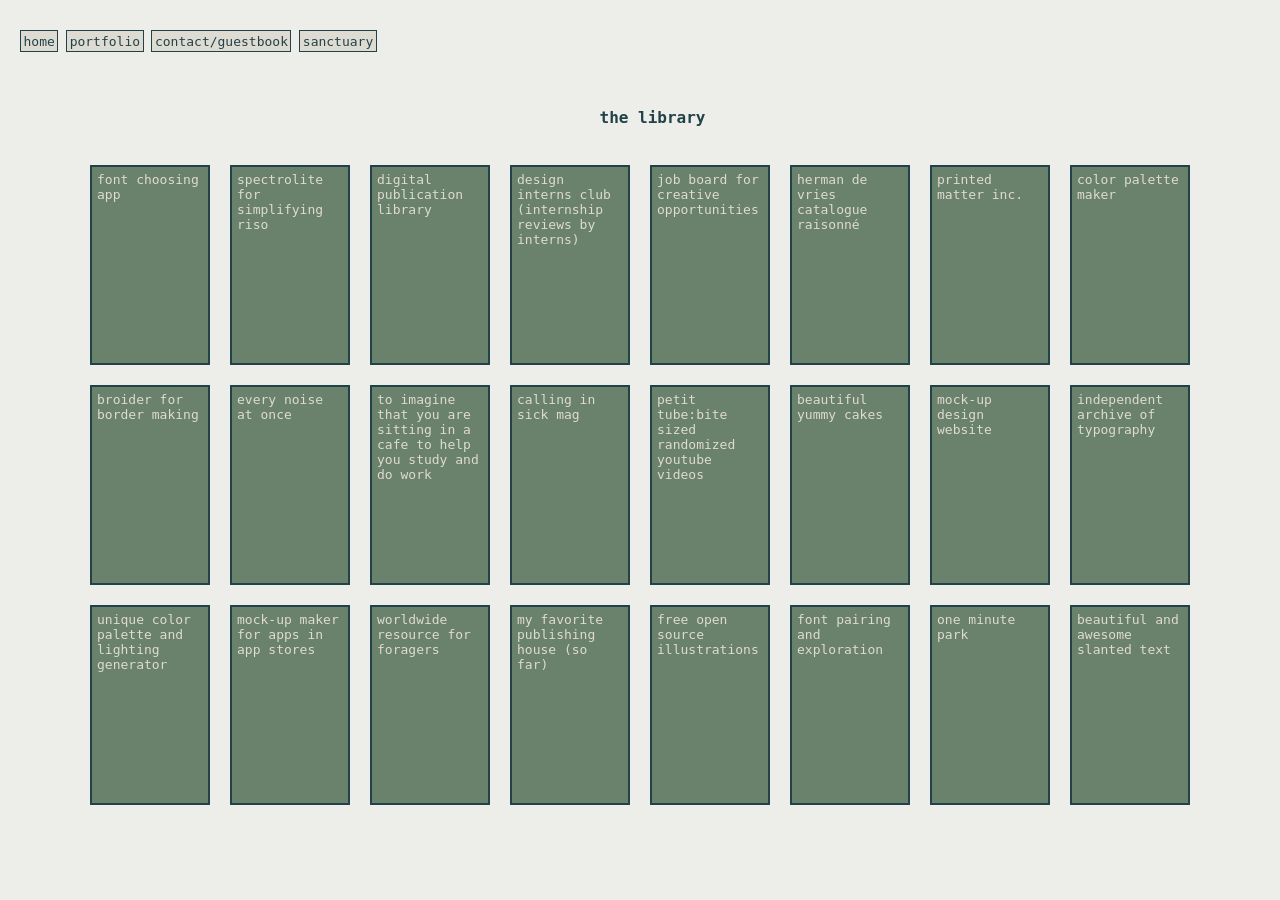
<file: final/library.html>
<!doctype html>
<html>
    <head>
        <title>-</title>
        <link rel="stylesheet" href="main.css">
        <meta name="viewport" content="width=device-width, initial-scale=1.0">

    </head>

    <body>
        
        <div class="matchestwo">
            <div class="boxtwo">            
            <a href="index.html">home</a>                   
            </div>
            <div class="boxtwo">
            <a href="portfolio.html">portfolio</a>   
            </div>
            <div class="boxtwo">
            <a href="guestbook.html">contact/guestbook</a>   
            </div>
            <div class="boxtwo"><a href="sanctuary.html">sanctuary</a>        
            </div>
        </div>

        <div class="librarycontainer">

            <div class="liblurb">
                <h2>the library</h2>
             </div>

            <div class="library">
                <a href="https://wordmark.it/"> <div class="box4">font choosing app</div></a> 
                <a href="https://anemone.studio/spectrolite/"> <div class="box4">spectrolite for simplifying riso</div></a> 
                <a href="https://issuu.com/categories"> <div class="box4">digital publication library</div></a> 
                <a href="https://docs.google.com/spreadsheets/d/180LzMIra5eu64rMcscplCPtg6LVbc_UYs8p3tbw-xOs/edit?gid=426140815#gid=426140815"> <div class="box4">design interns club (internship reviews by interns)</div></a> 
                <a href="https://www.underconsideration.com/brandnew/job-board"> <div class="box4">job board for creative opportunities</div></a> 
                <a href="https://www.hermandevries.org/digital-catalogue/catalogue-raisonne.php"> <div class="box4">herman de vries catalogue raisonné</div></a> 
                <a href="https://www.printedmatter.org/"> <div class="box4">printed matter inc.</div></a> 
                <a href="https://coolors.co/palettes/trending"> <div class="box4">color palette maker</div></a> 
                <a href="https://maxbittker.github.io/broider/"> <div class="box4">broider for border making</div></a> 
                <a href="https://everynoise.com/"> <div class="box4">every noise at once</div></a> 
                <a href="https://imissmycafe.com/"> <div class="box4">to imagine that you are sitting in a cafe to help you study and do work</div></a> 
                <a href="https://callinginsickmag.com/"> <div class="box4">calling in sick mag</div></a> 
                <a href="https://petittube.com/"> <div class="box4">petit tube:bite sized randomized youtube videos</div></a> 
                <a href="https://www.yipstudionyc.com/"> <div class="box4">beautiful yummy cakes</div></a> 
                <a href="https://sharpen.design/"> <div class="box4">mock-up design website</div></a> 
                <a href="https://fontsinuse.com/"> <div class="box4">independent archive of typography</div></a> 
                <a href="https://pigment.shapefactory.co/"> <div class="box4">unique color palette and lighting generator</div></a> 
                <a href="https://previewed.app/"> <div class="box4">mock-up maker for apps in app stores</div></a> 
                <a href="https://fallingfruit.org/"> <div class="box4">worldwide resource for foragers</div></a> 
                <a href="https://pomegranatepress.club/"> <div class="box4">my favorite publishing house (so far)</div></a> 
                <a href="https://www.opendoodles.com/"> <div class="box4">free open source illustrations</div></a> 
                <a href="https://www.fontshare.com/"> <div class="box4">font pairing and exploration</div></a> 
                <a href="https://sites.elliott.computer/one-minute-park/?park=31873757"> <div class="box4">one minute park</div></a> 
                <a href="https://julijonasurbonas.lt/when_accelerators_turn_into_sweaters"> <div class="box4">beautiful and awesome slanted text</div></a> 
                
    </div>




    </body>


    </html>
</file>
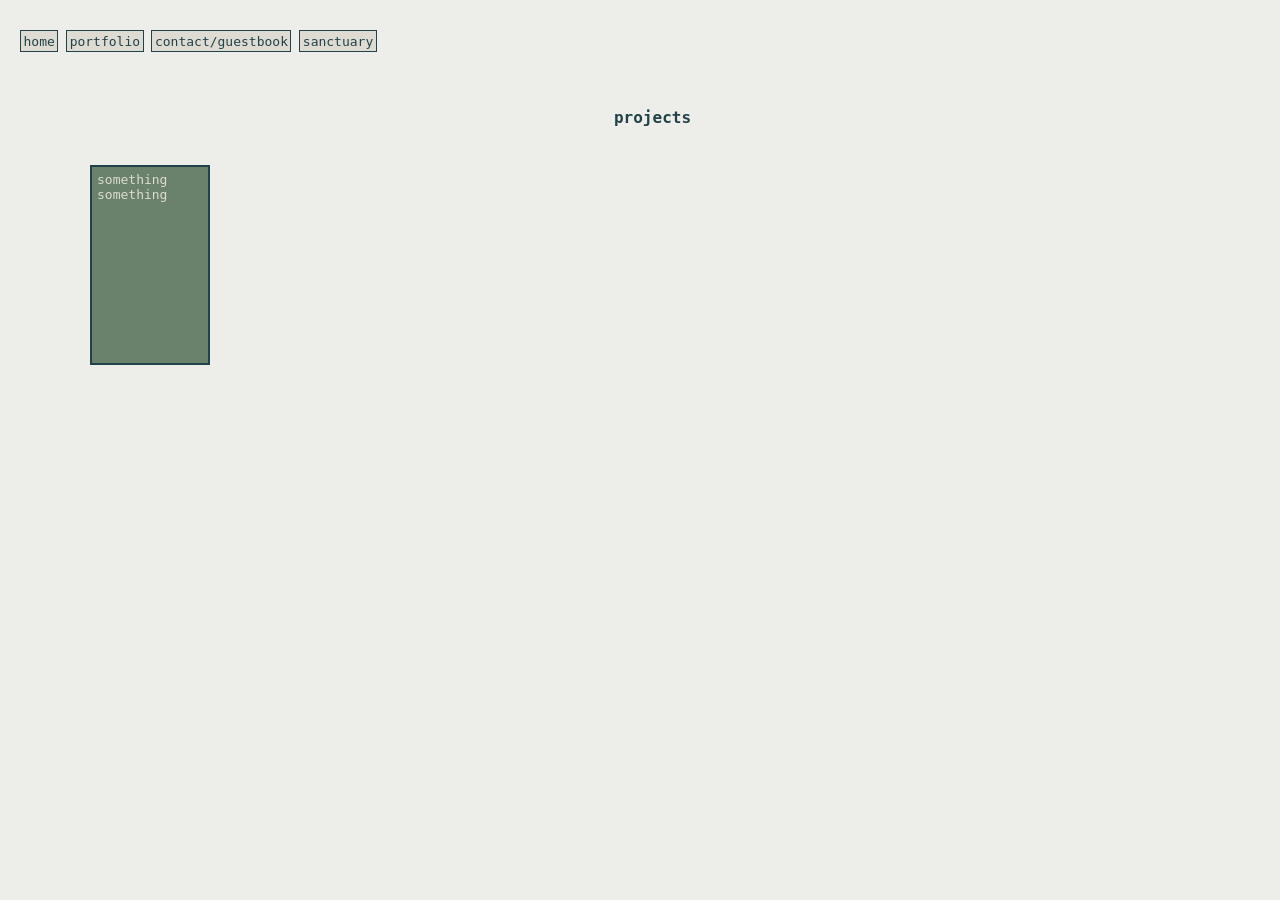
<file: final/projects.html>
<!doctype html>
<html>
    <head>
        <title>-</title>
        <link rel="stylesheet" href="main.css">
        <meta name="viewport" content="width=device-width, initial-scale=1.0">

    </head>

    <body>
        
        <div class="matchestwo">
            <div class="boxtwo">            
            <a href="index.html">home</a>                   
            </div>
            <div class="boxtwo">
            <a href="portfolio.html">portfolio</a>   
            </div>
            <div class="boxtwo">
            <a href="guestbook.html">contact/guestbook</a>   
            </div>
            <div class="boxtwo"><a href="sanctuary.html">sanctuary</a>        
            </div>
        </div>

        <div class="librarycontainer">

            <div class="liblurb">
                <h2>projects</h2>
             </div>

            <div class="library">
                <a href="https://wordmark.it/"> <div class="box4">something  something</div></a> 
    </div>




    </body>


    </html>
</file>
<file: main.css>
*{
    box-sizing:border-box;
}
/* links */
a {
    outline:transparent;
    text-decoration: none;

}
a:link {
    color:#214248;
}
a:visited {
        color:#1f2b20;

}
a:hover {
    color:#B0C4B1;
}
a:active {
        color: #6a816b;

}           

body{
    background-color: #EDEDE9;
    font-family: monospace; 
    margin:0;
}
.matches {
    display:flexbox;
    padding-bottom:30px;
    padding-top:20px;
    padding-left:20px;
    background-color:#6a816b;
}
.matchestwo {
    display:flexbox;
    z-index:1;
    position:fixed;
    top:10px;
    padding-bottom:15px;
    padding-top:20px;
    padding-left:20px;
}

.music {
    width:50px;
    position:absolute; 
    top:10px;
    right:20px;
    animation: spin 15s infinite linear;
}
@keyframes spin {
    0% {
        transform:rotate(0deg);
    }

    100% {
        transform:rotate(360deg);
    }
}
.play, .pause {
    width:50px;
    height:50px;
    border-radius:50%;
    position:absolute;
    top:10px;
    right:20px;
    opacity:0;
    cursor: pointer;
}
.blurb {
    position:absolute;
    top:45px;
    right:70px;
    color:#d5bdaf
}
.animation {
    position:absolute;
    width:50px;
    height:40px;
    animation: walking 30s infinite linear;
}
@keyframes walking{
    0% {
        left:0px;
    }


    100%{
        left:100%;
    }
} 
.broider {
    border-image:  url("[data-uri]") 28 /  10px / 0 round;
    border-width:  35px;
    border-style:  solid;
    margin-bottom:10px;
    display:flex;
    justify-content: center;
}
.broiderimg {
    border-image:  url("[data-uri]") 28 /  17px / 0 round;
    border-width:0px;
    height:900px;
    border-style: solid;
    position:relative;
    display:flex;
    justify-content: center;
    align-content: center;

}
.background {
    display: flex;
    position:absolute;
    width:250px;
    margin-top:250px;
    z-index:-1;
}
.horse {
    position:absolute;
    bottom:0;
    left:0;
    color:#d5bdaf;
    z-index:50;
}
.container {
    display:flexbox;
    padding:10px;
}

.box {
    display:inline;
    border: solid 1px #D6CCC2; 
    padding:2px;
    color:#d5bdaf;
}
.boxtwo {
    background-color:#DEDBD2;
    border: solid 1px #214248; 
    display:inline-block;
    padding:2.5px;
    color: #214248;
}
.boxthree {
    display:inline;
    border: solid 1px #D6CCC2; 
    padding:2px;
    color:#214248;
}
.box4 {
    width:120px;
    height:200px;
    margin:5px;
    background-color:#6a816b;
    border:2px solid #214248;
    display:inline-block;
    padding:5px;
    color:#DEDBD2
}

.box4:hover {
    background-color:#B0C4B1;
}

img {
    width: 100%;
    height: 100%;
    object-fit: cover;   
    z-index:60;
}

.bg {
  position: absolute; 
  left: 0; 
  width: 50%; 
  height: 100vh;
}
.bgtwo {
    position: absolute; 
    right: 0; 
    width: 50%; 
    height: 100vh; 
    
}

.backgroundguest {
    background-image: url(https://i.postimg.cc/dDBVBy1C/reeds-creekpixedl.jpg);
    

}
.guestbookcontainer {
    display:flex;
    position:fixed;
    justify-content: center;
    width:100vw;
    height:auto;
    z-index:2;
}
.guestbook {
    position:fixed;
    color:#214248;
    top:115px;
    padding:2px;
    width:320px;
    height:420px;
    text-align:center;
    background-color:#DEDBD2;
    background-size: 20px 20px;
    background-image:
    linear-gradient(to right, #EDEDE9 1px, transparent 1px),
    linear-gradient(to bottom, #EDEDE9 1px, transparent 1px);
    border-top: 3px solid #214248;
}

.link {
    position:absolute;
    margin-top:460px;
}

.guestblurb {
    z-index:4;
    position:absolute;
    top:560px;
    color:#214248;
    display:flex;
    flex-direction:horizontal;
    gap:10px; 
    width:100vw;
    margin: 40px auto;
}
.guestleft, 
.guestmiddle, 
.guestright 
{
    margin-top:5px;
    color:#214248;
}
.guestmiddle {
    width:50%;
}
.guestleft {
    width:35%;

}
.guestright {
    width:15%;
}
h2 {
    margin-left:25px;
    font-size: 16px;
    color:#214248;
}
.link {
    position:fixed;
    color:#214248;
    top:90px;
    z-index:2;
}


.biocontainer {
    display:flex;
    position:fixed;
    justify-content: center;
    width:100vw;
    height:auto;
    z-index:2;
}
.bio {
    position:fixed;
    color:#214248;
    top:100px;
    padding:15px 15px;
    width:300px;
    height:400px;
    text-align:center;
    background-color:#DEDBD2;
    border-top: 3px solid #214248;

}



.sanctuarycontainer {
    position:relative;
    width:100vw;
    height:100vh;

}
.fountain {
    position:absolute;
    display: inline-block;
    top:240px;
    left:395px;
    z-index:40;
}
.centralpark {
    position:absolute;
    display: inline-block;
    top:160px;
    left:195px;
    z-index:40;
}
.garnetts {
    position:absolute;
    display: inline-block;
    top:330px;
    left:625px;
    z-index:40;
}
.bryanpark {
    position:absolute;
    display: inline-block;
    top:255px;
    left:630px;
    z-index:40;
}
.tree {
    position:absolute;
    display: inline-block;
    top:190px;
    left:685px;
    z-index:40;
}
.tree2{
    position:absolute;
    display: inline-block;
    top:183px;
    left:695px;
    z-index:40;
}
.colorado1 {
    position:absolute;
    display: inline-block;
    top:260px;
    left:535px;
    z-index:40;
}
.colorado2 {
    position:absolute;
    display: inline-block;
    top:260px;
    left:575px;
    z-index:40;
}
.colorado3 {
    position:absolute;
    display: inline-block;
    top:265px;
    left:565px;
    z-index:40;
}
.colorado4 {
    position:absolute;
    display: inline-block;
    top:259px;
    left:553px;
    z-index:40;
}
.colorado5 {
    position:absolute;
    display: inline-block;
    top:259px;
    left:589px;
    z-index:40;
}
.colorado6 {
    position:absolute;
    display: inline-block;
    top:249px;
    left:569px;
    z-index:40;
}
.colorado7 {
    position:absolute;
    display: inline-block;
    top:249px;
    left:539px;
    z-index:40;
}
.crystal {
    position:absolute;
    display: inline-block;
    top:209px;
    left:569px;
    z-index:40;
}
.crystal2 {
    position:absolute;
    display: inline-block;
    top:223px;
    left:610px;
    z-index:40;
}
.crystal3 {
    position:absolute;
    display: inline-block;
    top:219px;
    left:559px;
    z-index:40;
}
.belle {
    position:absolute;
    display: inline-block;
    top:235px;
    left:259px;
    z-index:40;
}
.belle2 {
    position:absolute;
    display: inline-block;
    top:225px;
    left:249px;
    z-index:40;
}
.belle3 {
    position:absolute;
    display: inline-block;
    top:235px;
    left:229px;
    z-index:40;
}
.charlott {
    position:absolute;
    display: inline-block;
    top:335px;
    left:229px;
    z-index:40;
}
.charlott2 {
    position:absolute;
    display: inline-block;
    top:319px;
    left:219px;
    z-index:40;
}
.charlott3 {
    position:absolute;
    display: inline-block;
    top:295px;
    left:229px;
    z-index:40;
}
.charlott4 {
    position:absolute;
    display: inline-block;
    top:275px;
    left:209px;
    z-index:40;
}
.harpers {
    position:absolute;
    display: inline-block;
    top:105px;
    left:269px;
    z-index:40;
}
.harpers2 {
    position:absolute;
    display: inline-block;
    top:85px;
    left:279px;
    z-index:40;
}
.japan {
    position:absolute;
    display: inline-block;
    top:165px;
    left:389px;
    z-index:40;
}
.japan2 {
    position:absolute;
    display: inline-block;
    top:160px;
    left:370px;
    z-index:40;
}
.koons {
    position:absolute;
    display: inline-block;
    top:130px;
    left:420px;
    z-index:40;
}
.koons2 {
    position:absolute;
    display: inline-block;
    top:110px;
    left:410px;
    z-index:40;
}
.monroe {
    position:absolute;
    display: inline-block;
    top:60px;
    left:660px;
    z-index:40;
}
.monroe2 {
    position:absolute;
    display: inline-block;
    top:80px;
    left:680px;
    z-index:40;
}
.ericgarden {
    position:absolute;
    display: inline-block;
    top:275px;
    left:500px;
    z-index:40;
}
.ericgarden2 {
    position:absolute;
    display: inline-block;
    top:275px;
    left:490px;
    z-index:40;
}
.ericgarden3 {
    position:absolute;
    display: inline-block;
    top:280px;
    left:480px;
    z-index:40;
}
.ericgarden4 {
    position:absolute;
    display: inline-block;
    top:285px;
    left:500px;
    z-index:40;
}
.picnic {
    position:absolute;
    display: inline-block;
    top:135px;
    left:500px;
    z-index:40;
}
.picnic2 {
    position:absolute;
    display: inline-block;
    top:150px;
    left:510px;
    z-index:40;
}
.picnic3 {
    position:absolute;
    display: inline-block;
    top:145px;
    left:515px;
    z-index:40;
}
.rachel {
    position:absolute;
    display: inline-block;
    top:165px;
    left:155px;
    z-index:40;
}
.rachel2 {
    position:absolute;
    display: inline-block;
    top:160px;
    left:145px;
    z-index:40;
}
.rachel3 {
    position:absolute;
    display: inline-block;
    top:155px;
    left:135px;
    z-index:40;
}
.rachel4 {
    position:absolute;
    display: inline-block;
    top:145px;
    left:125px;
    z-index:40;
}
.rachel5 {
    position:absolute;
    display: inline-block;
    top:155px;
    left:125px;
    z-index:40;
}
.new {
    position:absolute;
    display: inline-block;
    top:335px;
    left:285px;
    z-index:40;
}
.new2 {
    position:absolute;
    display: inline-block;
    top:335px;
    left:295px;
    z-index:40;
}
.new3 {
    position:absolute;
    display: inline-block;
    top:330px;
    left:305px;
    z-index:40;
}
.new4 {
    position:absolute;
    display: inline-block;
    top:325px;
    left:285px;
    z-index:40;
}
.new5 {
    position:absolute;
    display: inline-block;
    top:325px;
    left:375px;
    z-index:40;
}
.new6 {
    position:absolute;
    display: inline-block;
    top:320px;
    left:385px;
    z-index:40;
}
.new7 {
    position:absolute;
    display: inline-block;
    top:345px;
    left:325px;
    z-index:40;
}
.newark {
    position:absolute;
    display: inline-block;
    top:390px;
    left:525px;
    z-index:40;
}
.newark2 {
    position:absolute;
    display: inline-block;
    top:385px;
    left:515px;
    z-index:40;
}
.newark3 {
    position:absolute;
    display: inline-block;
    top:365px;
    left:515px;
    z-index:40;
}
.newark4 {
    position:absolute;
    display: inline-block;
    top:375px;
    left:535px;
    z-index:40;
}
.newark5 {
    position:absolute;
    display: inline-block;
    top:365px;
    left:525px;
    z-index:40;
}
.room {
    position:absolute;
    display: inline-block;
    top:305px;
    left:725px;
    z-index:40;
}
.room2 {
    position:absolute;
    display: inline-block;
    top:285px;
    left:705px;
    z-index:40;
}
.room3 {
    position:absolute;
    display: inline-block;
    top:280px;
    left:695px;
    z-index:40;
}
.room4 {
    position:absolute;
    display: inline-block;
    top:300px;
    left:715px;
    z-index:40;
}
.room5 {
    position:absolute;
    display: inline-block;
    top:250px;
    left:695px;
    z-index:40;
}
.room6 {
    position:absolute;
    display: inline-block;
    top:240px;
    left:715px;
    z-index:40;
}
.room7 {
    position:absolute;
    display: inline-block;
    top:320px;
    left:725px;
    z-index:40;
}
.room8 {
    position:absolute;
    display: inline-block;
    top:350px;
    left:720px;
    z-index:40;
}
.room9 {
    position:absolute;
    display: inline-block;
    top:340px;
    left:715px;
    z-index:40;
}
.room10 {
    position:absolute;
    display: inline-block;
    top:310px;
    left:715px;
    z-index:40;
}
.room11 {
    position:absolute;
    display: inline-block;
    top:220px;
    left:715px;
    z-index:40;
}


.square {
    position:relative;
    width:1400px;
    height:800px;
}
.imcontainer {
    position:absolute;
    width:50%;
    height:50%;
    z-index:30;
    top:20px;
    left:90px;
    cursor:default;
}

.creatures {
    position:relative;
    top:80px;
    left:950px;
    width:250px;
    height:250px;
    background-color:#6a816b;

}
.creature-grid{
    position:absolute;
    display:grid;
    justify-content: space-evenly;
    row-gap: 10px;
    padding:10px;
}
.creature{
  width:50px;
  height:40px;;
  z-index:55;
}



.draggable {
    cursor:grab;
}


.popup{
    display: none;
    position:relative;
    margin-top:5%;  
    margin-left:5%;
    width:30%;
    height:30%;
    padding:2px;
    z-index:10;
}

/* Show image on hover */
.hoverlink:hover .popup {
  display: block;
}



.workscontainer {
    z-index:4;
    position:absolute;
    top:500px;
    color: #ffffff;
    display:flex;
    flex-direction:horizontal;
    gap:10px; 
    width:100vw;
    margin: 40px auto;
}
.left, 
.middle, 
.right 
{
    margin-left:20px;
    margin-right:20px;
    margin-top:10px;
    color:#DEDBD2;
}
.middle {
    width:50%;
}
.left {
    width:35%;

}
.right {
    width:15%;
}


.contacting {
    text-align: left;
}
.bioing {
    text-align: left;
}


ul {
    list-style-type: none;
    margin:0;
    margin-top: 5px;
    padding-left: 10px;
}
li {
    padding:5px;
    margin-left:10px;
}

.practice {
    margin-top:15px;
    margin-left:10px;
}
.year{
    margin-top:15px;
    margin-left:10px;
}

#pad {
    margin-top:10px;
}
.works {
    a { color:#DEDBD2!important; }
    a:hover { color:#214248!important;}
    margin-left:-5px;
}


h1 {
    margin:0;
    
    padding-left:15px;
    font-size: 16px;
    color:#DEDBD2;

}


p {
    margin:5px;
}


.liblurb {
    position:absolute;
    top:95px;
}
.librarycontainer {
    display:flex;
    justify-content: center;
    background-color:#EDEDE9;
    background-image:url(https://i.postimg.cc/rRkx4M7v/windmill.jpg);
    background-repeat:no-repeat;
    background-size: cover;
}
.library {
    display:grid;
    justify-content: space-evenly;
    align-content: space-evenly;
    grid-template-columns: repeat(8, minmax(0, 1fr));
    gap:10px;
    margin-top:160px;
    margin-bottom:80px;
    }


.formcontainer {
    position:absolute;
    z-index:3;
    top:160px;
    width:300px;
    height:300px;
    text-align:center;
    color:#214248;
    border-radius: 5px;
    padding: 20px;
    font-size:95%;
    text-align:left;
}
input[type=submit] {
  background-color: #6a816b;
  color: white;
  padding: 12px 20px;
  border: none;
  border-radius: 4px;
  cursor: pointer;
}
input[type=submit]:hover {
  background-color: #B0C4B1;
}
input {
    font-size:90%;
    font-family:monospace;
}
input:focus {
    border: 2px solid #B0C4B1;
    outline: none;   
}
textarea {
    font-size:90%;
    font-family:monospace;
}
textarea:focus {
    border: 2px solid #B0C4B1;
    outline: none;   
}
.submit {
    display:flex;
    justify-content: center;
}
input[type=text], select, textarea {
  width: 100%; 
  padding: 8px; 
  border: 1px solid #ccc; 
  border-radius: 4px; 
  margin-top: 2px; 
  margin-bottom: 10px; 
  resize: vertical 
}

.popup-image {
    display: none;
    position:relative;
    margin-top:-60%;  
    margin-left:35%;
    width:55%;
    height:55%;
    padding:2px;
    z-index:50;
}
/* Show image on hover */
.hover-link:hover .popup-image {
  display: block;
}

.hover-link {
    position:absolute;
    z-index:40;
    

}
</file>
<file: final/main.css>
*{
    box-sizing:border-box;
}
/* links */
a {
    outline:transparent;
    text-decoration: none;

}
a:link {
    color:#214248;
}
a:visited {
        color:#1f2b20;

}
a:hover {
    color:#B0C4B1;
}
a:active {
        color: #6a816b;

}           

body{
    background-color: #EDEDE9;
    font-family: monospace; 
    margin:0;
}
.matches {
    display:flexbox;
    padding-bottom:30px;
    padding-top:20px;
    padding-left:20px;
    background-color:#6a816b;
}
.matchestwo {
    display:flexbox;
    z-index:1;
    position:fixed;
    top:10px;
    padding-bottom:15px;
    padding-top:20px;
    padding-left:20px;
}

.music {
    width:50px;
    position:absolute; 
    top:10px;
    right:20px;
    animation: spin 15s infinite linear;
}
@keyframes spin {
    0% {
        transform:rotate(0deg);
    }

    100% {
        transform:rotate(360deg);
    }
}
.play, .pause {
    width:50px;
    height:50px;
    border-radius:50%;
    position:absolute;
    top:10px;
    right:20px;
    opacity:0;
    cursor: pointer;
}
.blurb {
    position:absolute;
    top:45px;
    right:70px;
    color:#d5bdaf
}
.animation {
    position:absolute;
    width:50px;
    height:40px;
    animation: walking 30s infinite linear;
}
@keyframes walking{
    0% {
        left:0px;
    }


    100%{
        left:100%;
    }
} 
.broider {
    border-image:  url("[data-uri]") 28 /  10px / 0 round;
    border-width:  35px;
    border-style:  solid;
    margin-bottom:10px;
    display:flex;
    justify-content: center;
}
.broiderimg {
    border-image:  url("[data-uri]") 28 /  17px / 0 round;
    border-width:0px;
    height:900px;
    border-style: solid;
    position:relative;
    display:flex;
    justify-content: center;
    align-content: center;

}
.background {
    display: flex;
    position:absolute;
    width:250px;
    margin-top:250px;
    z-index:-1;
}
.horse {
    position:absolute;
    bottom:0;
    left:0;
    color:#d5bdaf;
    z-index:50;
}
.container {
    display:flexbox;
    padding:10px;
}

.box {
    display:inline;
    border: solid 1px #D6CCC2; 
    padding:2px;
    color:#d5bdaf;
}
.boxtwo {
    background-color:#DEDBD2;
    border: solid 1px #214248; 
    display:inline-block;
    padding:2.5px;
    color: #214248;
}
.boxthree {
    display:inline;
    border: solid 1px #D6CCC2; 
    padding:2px;
    color:#214248;
}
.box4 {
    width:120px;
    height:200px;
    margin:5px;
    background-color:#6a816b;
    border:2px solid #214248;
    display:inline-block;
    padding:5px;
    color:#DEDBD2
}

.box4:hover {
    background-color:#B0C4B1;
}

img {
    width: 100%;
    height: 100%;
    object-fit: cover;   
    z-index:60;
}

.bg {
  position: absolute; 
  left: 0; 
  width: 50%; 
  height: 100vh;
}
.bgtwo {
    position: absolute; 
    right: 0; 
    width: 50%; 
    height: 100vh; 
    
}

.backgroundguest {
    background-image: url(https://i.postimg.cc/dDBVBy1C/reeds-creekpixedl.jpg);
    

}
.guestbookcontainer {
    display:flex;
    position:fixed;
    justify-content: center;
    width:100vw;
    height:auto;
    z-index:2;
}
.guestbook {
    position:fixed;
    color:#214248;
    top:115px;
    padding:2px;
    width:320px;
    height:420px;
    text-align:center;
    background-color:#DEDBD2;
    background-size: 20px 20px;
    background-image:
    linear-gradient(to right, #EDEDE9 1px, transparent 1px),
    linear-gradient(to bottom, #EDEDE9 1px, transparent 1px);
    border-top: 3px solid #214248;
}

.link {
    position:absolute;
    margin-top:460px;
}

.guestblurb {
    z-index:4;
    position:absolute;
    top:560px;
    color:#214248;
    display:flex;
    flex-direction:horizontal;
    gap:10px; 
    width:100vw;
    margin: 40px auto;
}
.guestleft, 
.guestmiddle, 
.guestright 
{
    margin-top:5px;
    color:#214248;
}
.guestmiddle {
    width:50%;
}
.guestleft {
    width:35%;

}
.guestright {
    width:15%;
}
h2 {
    margin-left:25px;
    font-size: 16px;
    color:#214248;
}
.link {
    position:fixed;
    color:#214248;
    top:90px;
    z-index:2;
}


.biocontainer {
    display:flex;
    position:fixed;
    justify-content: center;
    width:100vw;
    height:auto;
    z-index:2;
}
.bio {
    position:fixed;
    color:#214248;
    top:100px;
    padding:15px 15px;
    width:300px;
    height:400px;
    text-align:center;
    background-color:#DEDBD2;
    border-top: 3px solid #214248;

}



.sanctuarycontainer {
    position:relative;
    width:100vw;
    height:100vh;

}
.fountain {
    position:absolute;
    display: inline-block;
    top:240px;
    left:395px;
    z-index:40;
}
.centralpark {
    position:absolute;
    display: inline-block;
    top:160px;
    left:195px;
    z-index:40;
}
.garnetts {
    position:absolute;
    display: inline-block;
    top:330px;
    left:625px;
    z-index:40;
}
.bryanpark {
    position:absolute;
    display: inline-block;
    top:255px;
    left:630px;
    z-index:40;
}
.tree {
    position:absolute;
    display: inline-block;
    top:190px;
    left:685px;
    z-index:40;
}
.tree2{
    position:absolute;
    display: inline-block;
    top:183px;
    left:695px;
    z-index:40;
}
.colorado1 {
    position:absolute;
    display: inline-block;
    top:260px;
    left:535px;
    z-index:40;
}
.colorado2 {
    position:absolute;
    display: inline-block;
    top:260px;
    left:575px;
    z-index:40;
}
.colorado3 {
    position:absolute;
    display: inline-block;
    top:265px;
    left:565px;
    z-index:40;
}
.colorado4 {
    position:absolute;
    display: inline-block;
    top:259px;
    left:553px;
    z-index:40;
}
.colorado5 {
    position:absolute;
    display: inline-block;
    top:259px;
    left:589px;
    z-index:40;
}
.colorado6 {
    position:absolute;
    display: inline-block;
    top:249px;
    left:569px;
    z-index:40;
}
.colorado7 {
    position:absolute;
    display: inline-block;
    top:249px;
    left:539px;
    z-index:40;
}
.crystal {
    position:absolute;
    display: inline-block;
    top:209px;
    left:569px;
    z-index:40;
}
.crystal2 {
    position:absolute;
    display: inline-block;
    top:223px;
    left:610px;
    z-index:40;
}
.crystal3 {
    position:absolute;
    display: inline-block;
    top:219px;
    left:559px;
    z-index:40;
}
.belle {
    position:absolute;
    display: inline-block;
    top:235px;
    left:259px;
    z-index:40;
}
.belle2 {
    position:absolute;
    display: inline-block;
    top:225px;
    left:249px;
    z-index:40;
}
.belle3 {
    position:absolute;
    display: inline-block;
    top:235px;
    left:229px;
    z-index:40;
}
.charlott {
    position:absolute;
    display: inline-block;
    top:335px;
    left:229px;
    z-index:40;
}
.charlott2 {
    position:absolute;
    display: inline-block;
    top:319px;
    left:219px;
    z-index:40;
}
.charlott3 {
    position:absolute;
    display: inline-block;
    top:295px;
    left:229px;
    z-index:40;
}
.charlott4 {
    position:absolute;
    display: inline-block;
    top:275px;
    left:209px;
    z-index:40;
}
.harpers {
    position:absolute;
    display: inline-block;
    top:105px;
    left:269px;
    z-index:40;
}
.harpers2 {
    position:absolute;
    display: inline-block;
    top:85px;
    left:279px;
    z-index:40;
}
.japan {
    position:absolute;
    display: inline-block;
    top:165px;
    left:389px;
    z-index:40;
}
.japan2 {
    position:absolute;
    display: inline-block;
    top:160px;
    left:370px;
    z-index:40;
}
.koons {
    position:absolute;
    display: inline-block;
    top:130px;
    left:420px;
    z-index:40;
}
.koons2 {
    position:absolute;
    display: inline-block;
    top:110px;
    left:410px;
    z-index:40;
}
.monroe {
    position:absolute;
    display: inline-block;
    top:60px;
    left:660px;
    z-index:40;
}
.monroe2 {
    position:absolute;
    display: inline-block;
    top:80px;
    left:680px;
    z-index:40;
}
.ericgarden {
    position:absolute;
    display: inline-block;
    top:275px;
    left:500px;
    z-index:40;
}
.ericgarden2 {
    position:absolute;
    display: inline-block;
    top:275px;
    left:490px;
    z-index:40;
}
.ericgarden3 {
    position:absolute;
    display: inline-block;
    top:280px;
    left:480px;
    z-index:40;
}
.ericgarden4 {
    position:absolute;
    display: inline-block;
    top:285px;
    left:500px;
    z-index:40;
}
.picnic {
    position:absolute;
    display: inline-block;
    top:135px;
    left:500px;
    z-index:40;
}
.picnic2 {
    position:absolute;
    display: inline-block;
    top:150px;
    left:510px;
    z-index:40;
}
.picnic3 {
    position:absolute;
    display: inline-block;
    top:145px;
    left:515px;
    z-index:40;
}
.rachel {
    position:absolute;
    display: inline-block;
    top:165px;
    left:155px;
    z-index:40;
}
.rachel2 {
    position:absolute;
    display: inline-block;
    top:160px;
    left:145px;
    z-index:40;
}
.rachel3 {
    position:absolute;
    display: inline-block;
    top:155px;
    left:135px;
    z-index:40;
}
.rachel4 {
    position:absolute;
    display: inline-block;
    top:145px;
    left:125px;
    z-index:40;
}
.rachel5 {
    position:absolute;
    display: inline-block;
    top:155px;
    left:125px;
    z-index:40;
}
.new {
    position:absolute;
    display: inline-block;
    top:335px;
    left:285px;
    z-index:40;
}
.new2 {
    position:absolute;
    display: inline-block;
    top:335px;
    left:295px;
    z-index:40;
}
.new3 {
    position:absolute;
    display: inline-block;
    top:330px;
    left:305px;
    z-index:40;
}
.new4 {
    position:absolute;
    display: inline-block;
    top:325px;
    left:285px;
    z-index:40;
}
.new5 {
    position:absolute;
    display: inline-block;
    top:325px;
    left:375px;
    z-index:40;
}
.new6 {
    position:absolute;
    display: inline-block;
    top:320px;
    left:385px;
    z-index:40;
}
.new7 {
    position:absolute;
    display: inline-block;
    top:345px;
    left:325px;
    z-index:40;
}
.newark {
    position:absolute;
    display: inline-block;
    top:390px;
    left:525px;
    z-index:40;
}
.newark2 {
    position:absolute;
    display: inline-block;
    top:385px;
    left:515px;
    z-index:40;
}
.newark3 {
    position:absolute;
    display: inline-block;
    top:365px;
    left:515px;
    z-index:40;
}
.newark4 {
    position:absolute;
    display: inline-block;
    top:375px;
    left:535px;
    z-index:40;
}
.newark5 {
    position:absolute;
    display: inline-block;
    top:365px;
    left:525px;
    z-index:40;
}
.room {
    position:absolute;
    display: inline-block;
    top:305px;
    left:725px;
    z-index:40;
}
.room2 {
    position:absolute;
    display: inline-block;
    top:285px;
    left:705px;
    z-index:40;
}
.room3 {
    position:absolute;
    display: inline-block;
    top:280px;
    left:695px;
    z-index:40;
}
.room4 {
    position:absolute;
    display: inline-block;
    top:300px;
    left:715px;
    z-index:40;
}
.room5 {
    position:absolute;
    display: inline-block;
    top:250px;
    left:695px;
    z-index:40;
}
.room6 {
    position:absolute;
    display: inline-block;
    top:240px;
    left:715px;
    z-index:40;
}
.room7 {
    position:absolute;
    display: inline-block;
    top:320px;
    left:725px;
    z-index:40;
}
.room8 {
    position:absolute;
    display: inline-block;
    top:350px;
    left:720px;
    z-index:40;
}
.room9 {
    position:absolute;
    display: inline-block;
    top:340px;
    left:715px;
    z-index:40;
}
.room10 {
    position:absolute;
    display: inline-block;
    top:310px;
    left:715px;
    z-index:40;
}
.room11 {
    position:absolute;
    display: inline-block;
    top:220px;
    left:715px;
    z-index:40;
}


.square {
    position:relative;
    width:1400px;
    height:800px;
}
.imcontainer {
    position:absolute;
    width:50%;
    height:50%;
    z-index:30;
    top:20px;
    left:90px;
    cursor:default;
}

.creatures {
    position:relative;
    top:80px;
    left:950px;
    width:250px;
    height:250px;
    background-color:#6a816b;

}
.creature-grid{
    position:absolute;
    display:grid;
    justify-content: space-evenly;
    row-gap: 10px;
    padding:10px;
}
.creature{
  width:50px;
  height:40px;;
  z-index:55;
}



.draggable {
    cursor:grab;
}


.popup{
    display: none;
    position:relative;
    margin-top:5%;  
    margin-left:5%;
    width:30%;
    height:30%;
    padding:2px;
    z-index:10;
}

/* Show image on hover */
.hoverlink:hover .popup {
  display: block;
}



.workscontainer {
    z-index:4;
    position:absolute;
    top:500px;
    color: #ffffff;
    display:flex;
    flex-direction:horizontal;
    gap:10px; 
    width:100vw;
    margin: 40px auto;
}
.left, 
.middle, 
.right 
{
    margin-left:20px;
    margin-right:20px;
    margin-top:10px;
    color:#DEDBD2;
}
.middle {
    width:50%;
}
.left {
    width:35%;

}
.right {
    width:15%;
}


.contacting {
    text-align: left;
}
.bioing {
    text-align: left;
}


ul {
    list-style-type: none;
    margin:0;
    margin-top: 5px;
    padding-left: 10px;
}
li {
    padding:5px;
    margin-left:10px;
}

.practice {
    margin-top:15px;
    margin-left:10px;
}
.year{
    margin-top:15px;
    margin-left:10px;
}

#pad {
    margin-top:10px;
}
.works {
    a { color:#DEDBD2!important; }
    a:hover { color:#214248!important;}
    margin-left:-5px;
}


h1 {
    margin:0;
    
    padding-left:15px;
    font-size: 16px;
    color:#DEDBD2;

}


p {
    margin:5px;
}


.liblurb {
    position:absolute;
    top:95px;
}
.librarycontainer {
    display:flex;
    justify-content: center;
    background-color:#EDEDE9;
    background-image:url(https://i.postimg.cc/rRkx4M7v/windmill.jpg);
    background-repeat:no-repeat;
    background-size: cover;
}
.library {
    display:grid;
    justify-content: space-evenly;
    align-content: space-evenly;
    grid-template-columns: repeat(8, minmax(0, 1fr));
    gap:10px;
    margin-top:160px;
    margin-bottom:80px;
    }


.formcontainer {
    position:absolute;
    z-index:3;
    top:160px;
    width:300px;
    height:300px;
    text-align:center;
    color:#214248;
    border-radius: 5px;
    padding: 20px;
    font-size:95%;
    text-align:left;
}
input[type=submit] {
  background-color: #6a816b;
  color: white;
  padding: 12px 20px;
  border: none;
  border-radius: 4px;
  cursor: pointer;
}
input[type=submit]:hover {
  background-color: #B0C4B1;
}
input {
    font-size:90%;
    font-family:monospace;
}
input:focus {
    border: 2px solid #B0C4B1;
    outline: none;   
}
textarea {
    font-size:90%;
    font-family:monospace;
}
textarea:focus {
    border: 2px solid #B0C4B1;
    outline: none;   
}
.submit {
    display:flex;
    justify-content: center;
}
input[type=text], select, textarea {
  width: 100%; 
  padding: 8px; 
  border: 1px solid #ccc; 
  border-radius: 4px; 
  margin-top: 2px; 
  margin-bottom: 10px; 
  resize: vertical 
}

.popup-image {
    display: none;
    position:relative;
    margin-top:-60%;  
    margin-left:35%;
    width:55%;
    height:55%;
    padding:2px;
    z-index:50;
}
/* Show image on hover */
.hover-link:hover .popup-image {
  display: block;
}

.hover-link {
    position:absolute;
    z-index:40;
    

}
</file>
